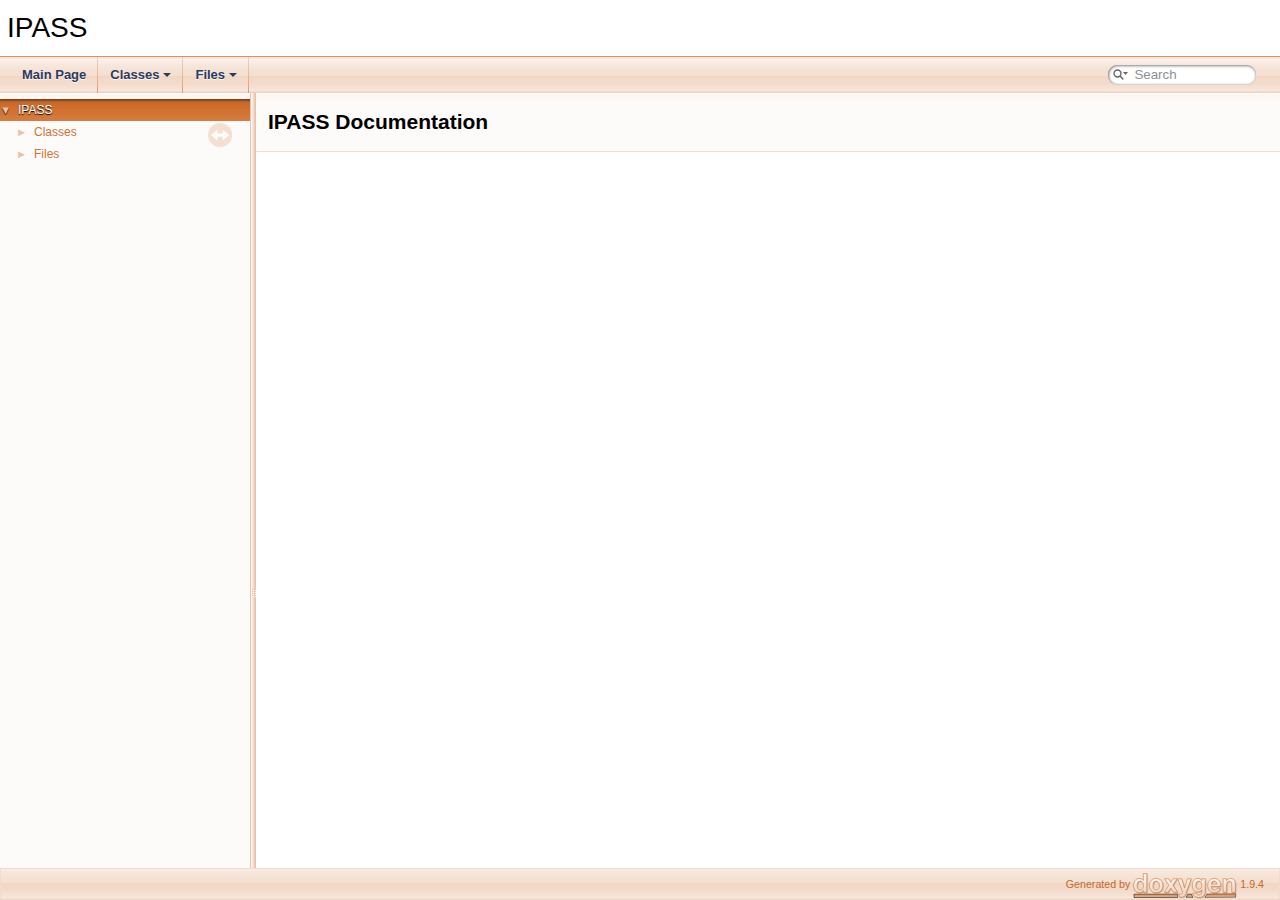
<file: Doxygen/html/index.html>
<!DOCTYPE html PUBLIC "-//W3C//DTD XHTML 1.0 Transitional//EN" "https://www.w3.org/TR/xhtml1/DTD/xhtml1-transitional.dtd">
<html xmlns="http://www.w3.org/1999/xhtml">
<head>
<meta http-equiv="Content-Type" content="text/xhtml;charset=UTF-8"/>
<meta http-equiv="X-UA-Compatible" content="IE=11"/>
<meta name="generator" content="Doxygen 1.9.4"/>
<meta name="viewport" content="width=device-width, initial-scale=1"/>
<title>IPASS: Main Page</title>
<link href="tabs.css" rel="stylesheet" type="text/css"/>
<script type="text/javascript" src="jquery.js"></script>
<script type="text/javascript" src="dynsections.js"></script>
<link href="navtree.css" rel="stylesheet" type="text/css"/>
<script type="text/javascript" src="resize.js"></script>
<script type="text/javascript" src="navtreedata.js"></script>
<script type="text/javascript" src="navtree.js"></script>
<link href="search/search.css" rel="stylesheet" type="text/css"/>
<script type="text/javascript" src="search/searchdata.js"></script>
<script type="text/javascript" src="search/search.js"></script>
<link href="doxygen.css" rel="stylesheet" type="text/css" />
</head>
<body>
<div id="top"><!-- do not remove this div, it is closed by doxygen! -->
<div id="titlearea">
<table cellspacing="0" cellpadding="0">
 <tbody>
 <tr id="projectrow">
  <td id="projectalign">
   <div id="projectname">IPASS
   </div>
  </td>
 </tr>
 </tbody>
</table>
</div>
<!-- end header part -->
<!-- Generated by Doxygen 1.9.4 -->
<script type="text/javascript">
/* @license magnet:?xt=urn:btih:d3d9a9a6595521f9666a5e94cc830dab83b65699&amp;dn=expat.txt MIT */
var searchBox = new SearchBox("searchBox", "search",'Search','.html');
/* @license-end */
</script>
<script type="text/javascript" src="menudata.js"></script>
<script type="text/javascript" src="menu.js"></script>
<script type="text/javascript">
/* @license magnet:?xt=urn:btih:d3d9a9a6595521f9666a5e94cc830dab83b65699&amp;dn=expat.txt MIT */
$(function() {
  initMenu('',true,false,'search.php','Search');
  $(document).ready(function() { init_search(); });
});
/* @license-end */
</script>
<div id="main-nav"></div>
</div><!-- top -->
<div id="side-nav" class="ui-resizable side-nav-resizable">
  <div id="nav-tree">
    <div id="nav-tree-contents">
      <div id="nav-sync" class="sync"></div>
    </div>
  </div>
  <div id="splitbar" style="-moz-user-select:none;" 
       class="ui-resizable-handle">
  </div>
</div>
<script type="text/javascript">
/* @license magnet:?xt=urn:btih:d3d9a9a6595521f9666a5e94cc830dab83b65699&amp;dn=expat.txt MIT */
$(document).ready(function(){initNavTree('index.html',''); initResizable(); });
/* @license-end */
</script>
<div id="doc-content">
<!-- window showing the filter options -->
<div id="MSearchSelectWindow"
     onmouseover="return searchBox.OnSearchSelectShow()"
     onmouseout="return searchBox.OnSearchSelectHide()"
     onkeydown="return searchBox.OnSearchSelectKey(event)">
</div>

<!-- iframe showing the search results (closed by default) -->
<div id="MSearchResultsWindow">
<iframe src="javascript:void(0)" frameborder="0" 
        name="MSearchResults" id="MSearchResults">
</iframe>
</div>

<div class="header">
  <div class="headertitle"><div class="title">IPASS Documentation</div></div>
</div><!--header-->
<div class="contents">
</div><!-- contents -->
</div><!-- doc-content -->
<!-- start footer part -->
<div id="nav-path" class="navpath"><!-- id is needed for treeview function! -->
  <ul>
    <li class="footer">Generated by <a href="https://www.doxygen.org/index.html"><img class="footer" src="doxygen.svg" width="104" height="31" alt="doxygen"/></a> 1.9.4 </li>
  </ul>
</div>
</body>
</html>
</file>
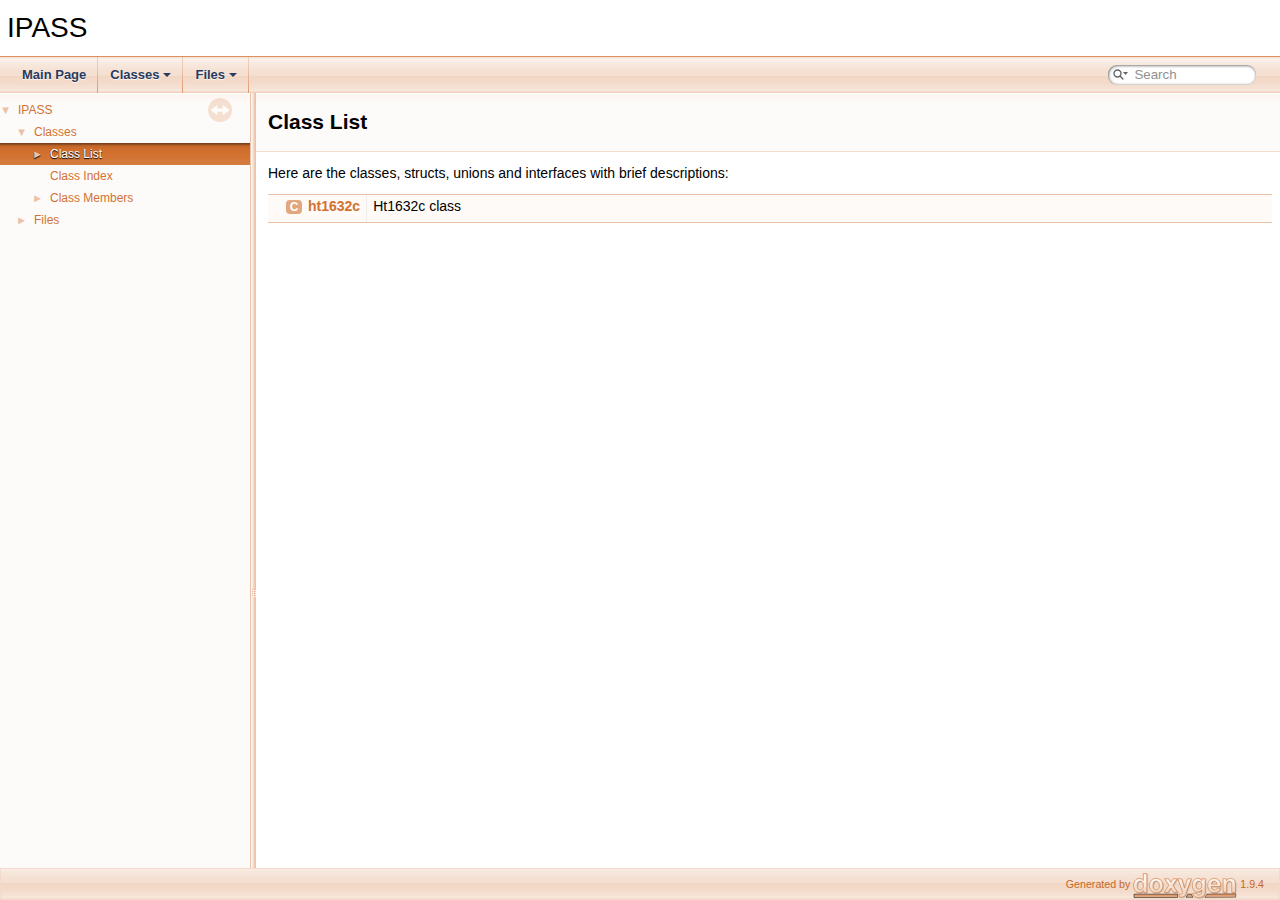
<file: Doxygen/html/annotated.html>
<!DOCTYPE html PUBLIC "-//W3C//DTD XHTML 1.0 Transitional//EN" "https://www.w3.org/TR/xhtml1/DTD/xhtml1-transitional.dtd">
<html xmlns="http://www.w3.org/1999/xhtml">
<head>
<meta http-equiv="Content-Type" content="text/xhtml;charset=UTF-8"/>
<meta http-equiv="X-UA-Compatible" content="IE=11"/>
<meta name="generator" content="Doxygen 1.9.4"/>
<meta name="viewport" content="width=device-width, initial-scale=1"/>
<title>IPASS: Class List</title>
<link href="tabs.css" rel="stylesheet" type="text/css"/>
<script type="text/javascript" src="jquery.js"></script>
<script type="text/javascript" src="dynsections.js"></script>
<link href="navtree.css" rel="stylesheet" type="text/css"/>
<script type="text/javascript" src="resize.js"></script>
<script type="text/javascript" src="navtreedata.js"></script>
<script type="text/javascript" src="navtree.js"></script>
<link href="search/search.css" rel="stylesheet" type="text/css"/>
<script type="text/javascript" src="search/searchdata.js"></script>
<script type="text/javascript" src="search/search.js"></script>
<link href="doxygen.css" rel="stylesheet" type="text/css" />
</head>
<body>
<div id="top"><!-- do not remove this div, it is closed by doxygen! -->
<div id="titlearea">
<table cellspacing="0" cellpadding="0">
 <tbody>
 <tr id="projectrow">
  <td id="projectalign">
   <div id="projectname">IPASS
   </div>
  </td>
 </tr>
 </tbody>
</table>
</div>
<!-- end header part -->
<!-- Generated by Doxygen 1.9.4 -->
<script type="text/javascript">
/* @license magnet:?xt=urn:btih:d3d9a9a6595521f9666a5e94cc830dab83b65699&amp;dn=expat.txt MIT */
var searchBox = new SearchBox("searchBox", "search",'Search','.html');
/* @license-end */
</script>
<script type="text/javascript" src="menudata.js"></script>
<script type="text/javascript" src="menu.js"></script>
<script type="text/javascript">
/* @license magnet:?xt=urn:btih:d3d9a9a6595521f9666a5e94cc830dab83b65699&amp;dn=expat.txt MIT */
$(function() {
  initMenu('',true,false,'search.php','Search');
  $(document).ready(function() { init_search(); });
});
/* @license-end */
</script>
<div id="main-nav"></div>
</div><!-- top -->
<div id="side-nav" class="ui-resizable side-nav-resizable">
  <div id="nav-tree">
    <div id="nav-tree-contents">
      <div id="nav-sync" class="sync"></div>
    </div>
  </div>
  <div id="splitbar" style="-moz-user-select:none;" 
       class="ui-resizable-handle">
  </div>
</div>
<script type="text/javascript">
/* @license magnet:?xt=urn:btih:d3d9a9a6595521f9666a5e94cc830dab83b65699&amp;dn=expat.txt MIT */
$(document).ready(function(){initNavTree('annotated.html',''); initResizable(); });
/* @license-end */
</script>
<div id="doc-content">
<!-- window showing the filter options -->
<div id="MSearchSelectWindow"
     onmouseover="return searchBox.OnSearchSelectShow()"
     onmouseout="return searchBox.OnSearchSelectHide()"
     onkeydown="return searchBox.OnSearchSelectKey(event)">
</div>

<!-- iframe showing the search results (closed by default) -->
<div id="MSearchResultsWindow">
<iframe src="javascript:void(0)" frameborder="0" 
        name="MSearchResults" id="MSearchResults">
</iframe>
</div>

<div class="header">
  <div class="headertitle"><div class="title">Class List</div></div>
</div><!--header-->
<div class="contents">
<div class="textblock">Here are the classes, structs, unions and interfaces with brief descriptions:</div><div class="directory">
<table class="directory">
<tr id="row_0_" class="even"><td class="entry"><span style="width:16px;display:inline-block;">&#160;</span><span class="icona"><span class="icon">C</span></span><a class="el" href="classht1632c.html" target="_self">ht1632c</a></td><td class="desc">Ht1632c class </td></tr>
</table>
</div><!-- directory -->
</div><!-- contents -->
</div><!-- doc-content -->
<!-- start footer part -->
<div id="nav-path" class="navpath"><!-- id is needed for treeview function! -->
  <ul>
    <li class="footer">Generated by <a href="https://www.doxygen.org/index.html"><img class="footer" src="doxygen.svg" width="104" height="31" alt="doxygen"/></a> 1.9.4 </li>
  </ul>
</div>
</body>
</html>
</file>
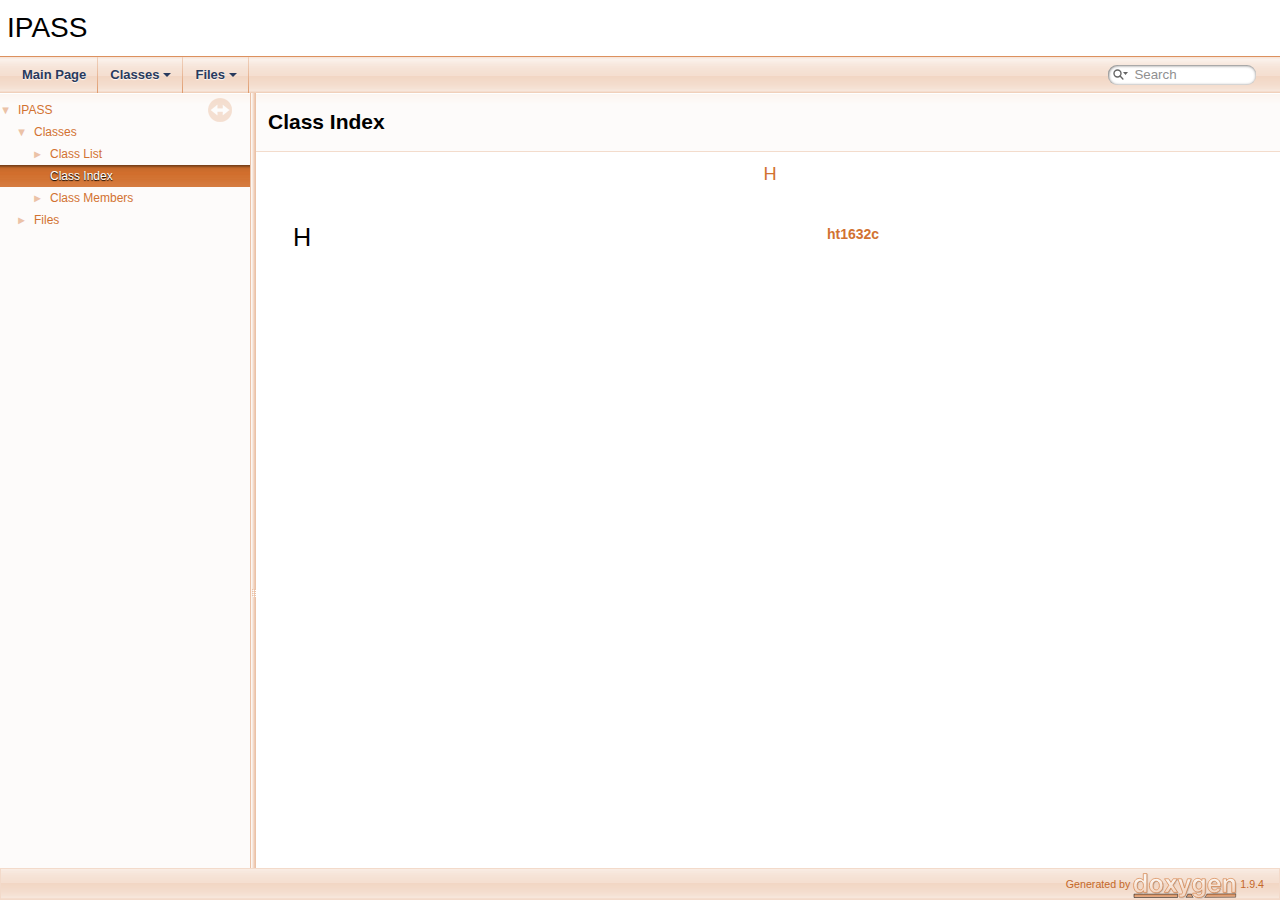
<file: Doxygen/html/classes.html>
<!DOCTYPE html PUBLIC "-//W3C//DTD XHTML 1.0 Transitional//EN" "https://www.w3.org/TR/xhtml1/DTD/xhtml1-transitional.dtd">
<html xmlns="http://www.w3.org/1999/xhtml">
<head>
<meta http-equiv="Content-Type" content="text/xhtml;charset=UTF-8"/>
<meta http-equiv="X-UA-Compatible" content="IE=11"/>
<meta name="generator" content="Doxygen 1.9.4"/>
<meta name="viewport" content="width=device-width, initial-scale=1"/>
<title>IPASS: Class Index</title>
<link href="tabs.css" rel="stylesheet" type="text/css"/>
<script type="text/javascript" src="jquery.js"></script>
<script type="text/javascript" src="dynsections.js"></script>
<link href="navtree.css" rel="stylesheet" type="text/css"/>
<script type="text/javascript" src="resize.js"></script>
<script type="text/javascript" src="navtreedata.js"></script>
<script type="text/javascript" src="navtree.js"></script>
<link href="search/search.css" rel="stylesheet" type="text/css"/>
<script type="text/javascript" src="search/searchdata.js"></script>
<script type="text/javascript" src="search/search.js"></script>
<link href="doxygen.css" rel="stylesheet" type="text/css" />
</head>
<body>
<div id="top"><!-- do not remove this div, it is closed by doxygen! -->
<div id="titlearea">
<table cellspacing="0" cellpadding="0">
 <tbody>
 <tr id="projectrow">
  <td id="projectalign">
   <div id="projectname">IPASS
   </div>
  </td>
 </tr>
 </tbody>
</table>
</div>
<!-- end header part -->
<!-- Generated by Doxygen 1.9.4 -->
<script type="text/javascript">
/* @license magnet:?xt=urn:btih:d3d9a9a6595521f9666a5e94cc830dab83b65699&amp;dn=expat.txt MIT */
var searchBox = new SearchBox("searchBox", "search",'Search','.html');
/* @license-end */
</script>
<script type="text/javascript" src="menudata.js"></script>
<script type="text/javascript" src="menu.js"></script>
<script type="text/javascript">
/* @license magnet:?xt=urn:btih:d3d9a9a6595521f9666a5e94cc830dab83b65699&amp;dn=expat.txt MIT */
$(function() {
  initMenu('',true,false,'search.php','Search');
  $(document).ready(function() { init_search(); });
});
/* @license-end */
</script>
<div id="main-nav"></div>
</div><!-- top -->
<div id="side-nav" class="ui-resizable side-nav-resizable">
  <div id="nav-tree">
    <div id="nav-tree-contents">
      <div id="nav-sync" class="sync"></div>
    </div>
  </div>
  <div id="splitbar" style="-moz-user-select:none;" 
       class="ui-resizable-handle">
  </div>
</div>
<script type="text/javascript">
/* @license magnet:?xt=urn:btih:d3d9a9a6595521f9666a5e94cc830dab83b65699&amp;dn=expat.txt MIT */
$(document).ready(function(){initNavTree('classes.html',''); initResizable(); });
/* @license-end */
</script>
<div id="doc-content">
<!-- window showing the filter options -->
<div id="MSearchSelectWindow"
     onmouseover="return searchBox.OnSearchSelectShow()"
     onmouseout="return searchBox.OnSearchSelectHide()"
     onkeydown="return searchBox.OnSearchSelectKey(event)">
</div>

<!-- iframe showing the search results (closed by default) -->
<div id="MSearchResultsWindow">
<iframe src="javascript:void(0)" frameborder="0" 
        name="MSearchResults" id="MSearchResults">
</iframe>
</div>

<div class="header">
  <div class="headertitle"><div class="title">Class Index</div></div>
</div><!--header-->
<div class="contents">
<div class="qindex"><a class="qindex" href="#letter_H">H</a></div>
<div class="classindex">
<dl class="classindex even">
<dt class="alphachar"><a id="letter_H" name="letter_H">H</a></dt>
<dd><a class="el" href="classht1632c.html">ht1632c</a></dd></dl>
</div>
</div><!-- contents -->
</div><!-- doc-content -->
<!-- start footer part -->
<div id="nav-path" class="navpath"><!-- id is needed for treeview function! -->
  <ul>
    <li class="footer">Generated by <a href="https://www.doxygen.org/index.html"><img class="footer" src="doxygen.svg" width="104" height="31" alt="doxygen"/></a> 1.9.4 </li>
  </ul>
</div>
</body>
</html>
</file>
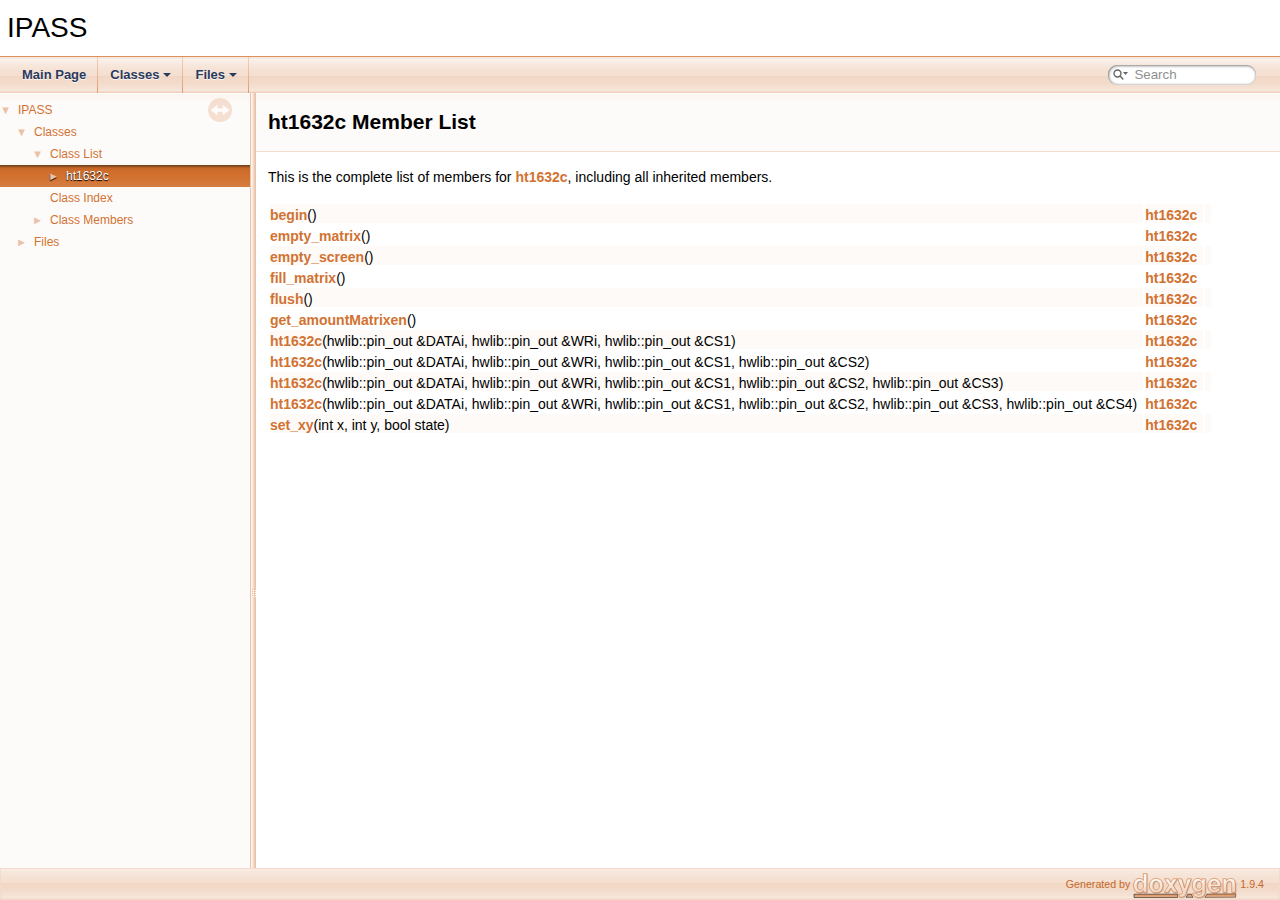
<file: Doxygen/html/classht1632c-members.html>
<!DOCTYPE html PUBLIC "-//W3C//DTD XHTML 1.0 Transitional//EN" "https://www.w3.org/TR/xhtml1/DTD/xhtml1-transitional.dtd">
<html xmlns="http://www.w3.org/1999/xhtml">
<head>
<meta http-equiv="Content-Type" content="text/xhtml;charset=UTF-8"/>
<meta http-equiv="X-UA-Compatible" content="IE=11"/>
<meta name="generator" content="Doxygen 1.9.4"/>
<meta name="viewport" content="width=device-width, initial-scale=1"/>
<title>IPASS: Member List</title>
<link href="tabs.css" rel="stylesheet" type="text/css"/>
<script type="text/javascript" src="jquery.js"></script>
<script type="text/javascript" src="dynsections.js"></script>
<link href="navtree.css" rel="stylesheet" type="text/css"/>
<script type="text/javascript" src="resize.js"></script>
<script type="text/javascript" src="navtreedata.js"></script>
<script type="text/javascript" src="navtree.js"></script>
<link href="search/search.css" rel="stylesheet" type="text/css"/>
<script type="text/javascript" src="search/searchdata.js"></script>
<script type="text/javascript" src="search/search.js"></script>
<link href="doxygen.css" rel="stylesheet" type="text/css" />
</head>
<body>
<div id="top"><!-- do not remove this div, it is closed by doxygen! -->
<div id="titlearea">
<table cellspacing="0" cellpadding="0">
 <tbody>
 <tr id="projectrow">
  <td id="projectalign">
   <div id="projectname">IPASS
   </div>
  </td>
 </tr>
 </tbody>
</table>
</div>
<!-- end header part -->
<!-- Generated by Doxygen 1.9.4 -->
<script type="text/javascript">
/* @license magnet:?xt=urn:btih:d3d9a9a6595521f9666a5e94cc830dab83b65699&amp;dn=expat.txt MIT */
var searchBox = new SearchBox("searchBox", "search",'Search','.html');
/* @license-end */
</script>
<script type="text/javascript" src="menudata.js"></script>
<script type="text/javascript" src="menu.js"></script>
<script type="text/javascript">
/* @license magnet:?xt=urn:btih:d3d9a9a6595521f9666a5e94cc830dab83b65699&amp;dn=expat.txt MIT */
$(function() {
  initMenu('',true,false,'search.php','Search');
  $(document).ready(function() { init_search(); });
});
/* @license-end */
</script>
<div id="main-nav"></div>
</div><!-- top -->
<div id="side-nav" class="ui-resizable side-nav-resizable">
  <div id="nav-tree">
    <div id="nav-tree-contents">
      <div id="nav-sync" class="sync"></div>
    </div>
  </div>
  <div id="splitbar" style="-moz-user-select:none;" 
       class="ui-resizable-handle">
  </div>
</div>
<script type="text/javascript">
/* @license magnet:?xt=urn:btih:d3d9a9a6595521f9666a5e94cc830dab83b65699&amp;dn=expat.txt MIT */
$(document).ready(function(){initNavTree('classht1632c.html',''); initResizable(); });
/* @license-end */
</script>
<div id="doc-content">
<!-- window showing the filter options -->
<div id="MSearchSelectWindow"
     onmouseover="return searchBox.OnSearchSelectShow()"
     onmouseout="return searchBox.OnSearchSelectHide()"
     onkeydown="return searchBox.OnSearchSelectKey(event)">
</div>

<!-- iframe showing the search results (closed by default) -->
<div id="MSearchResultsWindow">
<iframe src="javascript:void(0)" frameborder="0" 
        name="MSearchResults" id="MSearchResults">
</iframe>
</div>

<div class="header">
  <div class="headertitle"><div class="title">ht1632c Member List</div></div>
</div><!--header-->
<div class="contents">

<p>This is the complete list of members for <a class="el" href="classht1632c.html">ht1632c</a>, including all inherited members.</p>
<table class="directory">
  <tr class="even"><td class="entry"><a class="el" href="classht1632c.html#a653361bf0c85ef5103f272b9fda64831">begin</a>()</td><td class="entry"><a class="el" href="classht1632c.html">ht1632c</a></td><td class="entry"></td></tr>
  <tr class="odd"><td class="entry"><a class="el" href="classht1632c.html#a00c08844992d22af0e01b2e9ea60bc63">empty_matrix</a>()</td><td class="entry"><a class="el" href="classht1632c.html">ht1632c</a></td><td class="entry"></td></tr>
  <tr class="even"><td class="entry"><a class="el" href="classht1632c.html#ad69bc1c7a4e9ca97f2613e35acde7c7d">empty_screen</a>()</td><td class="entry"><a class="el" href="classht1632c.html">ht1632c</a></td><td class="entry"></td></tr>
  <tr class="odd"><td class="entry"><a class="el" href="classht1632c.html#a64f0b9bad22e0499c6635f1f3228d3b5">fill_matrix</a>()</td><td class="entry"><a class="el" href="classht1632c.html">ht1632c</a></td><td class="entry"></td></tr>
  <tr class="even"><td class="entry"><a class="el" href="classht1632c.html#a7b1d85fc0ef8176ac713c69a611f8ccd">flush</a>()</td><td class="entry"><a class="el" href="classht1632c.html">ht1632c</a></td><td class="entry"></td></tr>
  <tr class="odd"><td class="entry"><a class="el" href="classht1632c.html#a538e89c52a65022332ed77e7ebcc63cb">get_amountMatrixen</a>()</td><td class="entry"><a class="el" href="classht1632c.html">ht1632c</a></td><td class="entry"></td></tr>
  <tr class="even"><td class="entry"><a class="el" href="classht1632c.html#a496e626a70f6d91450f0f7eca47a0178">ht1632c</a>(hwlib::pin_out &amp;DATAi, hwlib::pin_out &amp;WRi, hwlib::pin_out &amp;CS1)</td><td class="entry"><a class="el" href="classht1632c.html">ht1632c</a></td><td class="entry"></td></tr>
  <tr class="odd"><td class="entry"><a class="el" href="classht1632c.html#a9d59ea046fbbd9961926100992d6201e">ht1632c</a>(hwlib::pin_out &amp;DATAi, hwlib::pin_out &amp;WRi, hwlib::pin_out &amp;CS1, hwlib::pin_out &amp;CS2)</td><td class="entry"><a class="el" href="classht1632c.html">ht1632c</a></td><td class="entry"></td></tr>
  <tr class="even"><td class="entry"><a class="el" href="classht1632c.html#a261ec81de6481b6d819f7dc41244ca41">ht1632c</a>(hwlib::pin_out &amp;DATAi, hwlib::pin_out &amp;WRi, hwlib::pin_out &amp;CS1, hwlib::pin_out &amp;CS2, hwlib::pin_out &amp;CS3)</td><td class="entry"><a class="el" href="classht1632c.html">ht1632c</a></td><td class="entry"></td></tr>
  <tr class="odd"><td class="entry"><a class="el" href="classht1632c.html#a853b0026d8393dc379c9f9764648c7c0">ht1632c</a>(hwlib::pin_out &amp;DATAi, hwlib::pin_out &amp;WRi, hwlib::pin_out &amp;CS1, hwlib::pin_out &amp;CS2, hwlib::pin_out &amp;CS3, hwlib::pin_out &amp;CS4)</td><td class="entry"><a class="el" href="classht1632c.html">ht1632c</a></td><td class="entry"></td></tr>
  <tr class="even"><td class="entry"><a class="el" href="classht1632c.html#a84ed5d977740178039294bff0a8da9d9">set_xy</a>(int x, int y, bool state)</td><td class="entry"><a class="el" href="classht1632c.html">ht1632c</a></td><td class="entry"></td></tr>
</table></div><!-- contents -->
</div><!-- doc-content -->
<!-- start footer part -->
<div id="nav-path" class="navpath"><!-- id is needed for treeview function! -->
  <ul>
    <li class="footer">Generated by <a href="https://www.doxygen.org/index.html"><img class="footer" src="doxygen.svg" width="104" height="31" alt="doxygen"/></a> 1.9.4 </li>
  </ul>
</div>
</body>
</html>
</file>
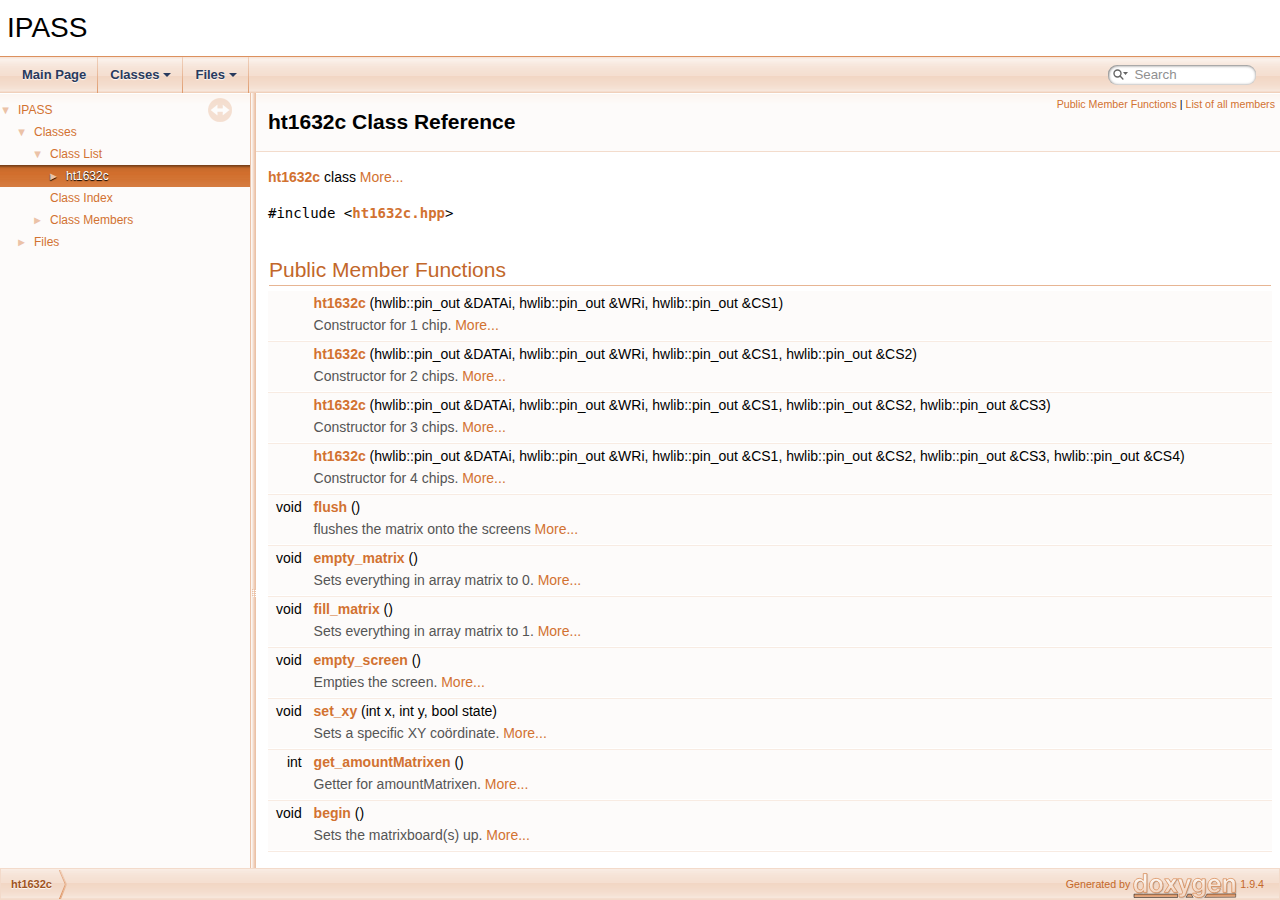
<file: Doxygen/html/classht1632c.html>
<!DOCTYPE html PUBLIC "-//W3C//DTD XHTML 1.0 Transitional//EN" "https://www.w3.org/TR/xhtml1/DTD/xhtml1-transitional.dtd">
<html xmlns="http://www.w3.org/1999/xhtml">
<head>
<meta http-equiv="Content-Type" content="text/xhtml;charset=UTF-8"/>
<meta http-equiv="X-UA-Compatible" content="IE=11"/>
<meta name="generator" content="Doxygen 1.9.4"/>
<meta name="viewport" content="width=device-width, initial-scale=1"/>
<title>IPASS: ht1632c Class Reference</title>
<link href="tabs.css" rel="stylesheet" type="text/css"/>
<script type="text/javascript" src="jquery.js"></script>
<script type="text/javascript" src="dynsections.js"></script>
<link href="navtree.css" rel="stylesheet" type="text/css"/>
<script type="text/javascript" src="resize.js"></script>
<script type="text/javascript" src="navtreedata.js"></script>
<script type="text/javascript" src="navtree.js"></script>
<link href="search/search.css" rel="stylesheet" type="text/css"/>
<script type="text/javascript" src="search/searchdata.js"></script>
<script type="text/javascript" src="search/search.js"></script>
<link href="doxygen.css" rel="stylesheet" type="text/css" />
</head>
<body>
<div id="top"><!-- do not remove this div, it is closed by doxygen! -->
<div id="titlearea">
<table cellspacing="0" cellpadding="0">
 <tbody>
 <tr id="projectrow">
  <td id="projectalign">
   <div id="projectname">IPASS
   </div>
  </td>
 </tr>
 </tbody>
</table>
</div>
<!-- end header part -->
<!-- Generated by Doxygen 1.9.4 -->
<script type="text/javascript">
/* @license magnet:?xt=urn:btih:d3d9a9a6595521f9666a5e94cc830dab83b65699&amp;dn=expat.txt MIT */
var searchBox = new SearchBox("searchBox", "search",'Search','.html');
/* @license-end */
</script>
<script type="text/javascript" src="menudata.js"></script>
<script type="text/javascript" src="menu.js"></script>
<script type="text/javascript">
/* @license magnet:?xt=urn:btih:d3d9a9a6595521f9666a5e94cc830dab83b65699&amp;dn=expat.txt MIT */
$(function() {
  initMenu('',true,false,'search.php','Search');
  $(document).ready(function() { init_search(); });
});
/* @license-end */
</script>
<div id="main-nav"></div>
</div><!-- top -->
<div id="side-nav" class="ui-resizable side-nav-resizable">
  <div id="nav-tree">
    <div id="nav-tree-contents">
      <div id="nav-sync" class="sync"></div>
    </div>
  </div>
  <div id="splitbar" style="-moz-user-select:none;" 
       class="ui-resizable-handle">
  </div>
</div>
<script type="text/javascript">
/* @license magnet:?xt=urn:btih:d3d9a9a6595521f9666a5e94cc830dab83b65699&amp;dn=expat.txt MIT */
$(document).ready(function(){initNavTree('classht1632c.html',''); initResizable(); });
/* @license-end */
</script>
<div id="doc-content">
<!-- window showing the filter options -->
<div id="MSearchSelectWindow"
     onmouseover="return searchBox.OnSearchSelectShow()"
     onmouseout="return searchBox.OnSearchSelectHide()"
     onkeydown="return searchBox.OnSearchSelectKey(event)">
</div>

<!-- iframe showing the search results (closed by default) -->
<div id="MSearchResultsWindow">
<iframe src="javascript:void(0)" frameborder="0" 
        name="MSearchResults" id="MSearchResults">
</iframe>
</div>

<div class="header">
  <div class="summary">
<a href="#pub-methods">Public Member Functions</a> &#124;
<a href="classht1632c-members.html">List of all members</a>  </div>
  <div class="headertitle"><div class="title">ht1632c Class Reference</div></div>
</div><!--header-->
<div class="contents">

<p><a class="el" href="classht1632c.html" title="ht1632c class">ht1632c</a> class  
 <a href="classht1632c.html#details">More...</a></p>

<p><code>#include &lt;<a class="el" href="ht1632c_8hpp_source.html">ht1632c.hpp</a>&gt;</code></p>
<table class="memberdecls">
<tr class="heading"><td colspan="2"><h2 class="groupheader"><a id="pub-methods" name="pub-methods"></a>
Public Member Functions</h2></td></tr>
<tr class="memitem:a496e626a70f6d91450f0f7eca47a0178"><td class="memItemLeft" align="right" valign="top">&#160;</td><td class="memItemRight" valign="bottom"><a class="el" href="classht1632c.html#a496e626a70f6d91450f0f7eca47a0178">ht1632c</a> (hwlib::pin_out &amp;DATAi, hwlib::pin_out &amp;WRi, hwlib::pin_out &amp;CS1)</td></tr>
<tr class="memdesc:a496e626a70f6d91450f0f7eca47a0178"><td class="mdescLeft">&#160;</td><td class="mdescRight">Constructor for 1 chip.  <a href="classht1632c.html#a496e626a70f6d91450f0f7eca47a0178">More...</a><br /></td></tr>
<tr class="separator:a496e626a70f6d91450f0f7eca47a0178"><td class="memSeparator" colspan="2">&#160;</td></tr>
<tr class="memitem:a9d59ea046fbbd9961926100992d6201e"><td class="memItemLeft" align="right" valign="top">&#160;</td><td class="memItemRight" valign="bottom"><a class="el" href="classht1632c.html#a9d59ea046fbbd9961926100992d6201e">ht1632c</a> (hwlib::pin_out &amp;DATAi, hwlib::pin_out &amp;WRi, hwlib::pin_out &amp;CS1, hwlib::pin_out &amp;CS2)</td></tr>
<tr class="memdesc:a9d59ea046fbbd9961926100992d6201e"><td class="mdescLeft">&#160;</td><td class="mdescRight">Constructor for 2 chips.  <a href="classht1632c.html#a9d59ea046fbbd9961926100992d6201e">More...</a><br /></td></tr>
<tr class="separator:a9d59ea046fbbd9961926100992d6201e"><td class="memSeparator" colspan="2">&#160;</td></tr>
<tr class="memitem:a261ec81de6481b6d819f7dc41244ca41"><td class="memItemLeft" align="right" valign="top">&#160;</td><td class="memItemRight" valign="bottom"><a class="el" href="classht1632c.html#a261ec81de6481b6d819f7dc41244ca41">ht1632c</a> (hwlib::pin_out &amp;DATAi, hwlib::pin_out &amp;WRi, hwlib::pin_out &amp;CS1, hwlib::pin_out &amp;CS2, hwlib::pin_out &amp;CS3)</td></tr>
<tr class="memdesc:a261ec81de6481b6d819f7dc41244ca41"><td class="mdescLeft">&#160;</td><td class="mdescRight">Constructor for 3 chips.  <a href="classht1632c.html#a261ec81de6481b6d819f7dc41244ca41">More...</a><br /></td></tr>
<tr class="separator:a261ec81de6481b6d819f7dc41244ca41"><td class="memSeparator" colspan="2">&#160;</td></tr>
<tr class="memitem:a853b0026d8393dc379c9f9764648c7c0"><td class="memItemLeft" align="right" valign="top">&#160;</td><td class="memItemRight" valign="bottom"><a class="el" href="classht1632c.html#a853b0026d8393dc379c9f9764648c7c0">ht1632c</a> (hwlib::pin_out &amp;DATAi, hwlib::pin_out &amp;WRi, hwlib::pin_out &amp;CS1, hwlib::pin_out &amp;CS2, hwlib::pin_out &amp;CS3, hwlib::pin_out &amp;CS4)</td></tr>
<tr class="memdesc:a853b0026d8393dc379c9f9764648c7c0"><td class="mdescLeft">&#160;</td><td class="mdescRight">Constructor for 4 chips.  <a href="classht1632c.html#a853b0026d8393dc379c9f9764648c7c0">More...</a><br /></td></tr>
<tr class="separator:a853b0026d8393dc379c9f9764648c7c0"><td class="memSeparator" colspan="2">&#160;</td></tr>
<tr class="memitem:a7b1d85fc0ef8176ac713c69a611f8ccd"><td class="memItemLeft" align="right" valign="top">void&#160;</td><td class="memItemRight" valign="bottom"><a class="el" href="classht1632c.html#a7b1d85fc0ef8176ac713c69a611f8ccd">flush</a> ()</td></tr>
<tr class="memdesc:a7b1d85fc0ef8176ac713c69a611f8ccd"><td class="mdescLeft">&#160;</td><td class="mdescRight">flushes the matrix onto the screens  <a href="classht1632c.html#a7b1d85fc0ef8176ac713c69a611f8ccd">More...</a><br /></td></tr>
<tr class="separator:a7b1d85fc0ef8176ac713c69a611f8ccd"><td class="memSeparator" colspan="2">&#160;</td></tr>
<tr class="memitem:a00c08844992d22af0e01b2e9ea60bc63"><td class="memItemLeft" align="right" valign="top">void&#160;</td><td class="memItemRight" valign="bottom"><a class="el" href="classht1632c.html#a00c08844992d22af0e01b2e9ea60bc63">empty_matrix</a> ()</td></tr>
<tr class="memdesc:a00c08844992d22af0e01b2e9ea60bc63"><td class="mdescLeft">&#160;</td><td class="mdescRight">Sets everything in array matrix to 0.  <a href="classht1632c.html#a00c08844992d22af0e01b2e9ea60bc63">More...</a><br /></td></tr>
<tr class="separator:a00c08844992d22af0e01b2e9ea60bc63"><td class="memSeparator" colspan="2">&#160;</td></tr>
<tr class="memitem:a64f0b9bad22e0499c6635f1f3228d3b5"><td class="memItemLeft" align="right" valign="top">void&#160;</td><td class="memItemRight" valign="bottom"><a class="el" href="classht1632c.html#a64f0b9bad22e0499c6635f1f3228d3b5">fill_matrix</a> ()</td></tr>
<tr class="memdesc:a64f0b9bad22e0499c6635f1f3228d3b5"><td class="mdescLeft">&#160;</td><td class="mdescRight">Sets everything in array matrix to 1.  <a href="classht1632c.html#a64f0b9bad22e0499c6635f1f3228d3b5">More...</a><br /></td></tr>
<tr class="separator:a64f0b9bad22e0499c6635f1f3228d3b5"><td class="memSeparator" colspan="2">&#160;</td></tr>
<tr class="memitem:ad69bc1c7a4e9ca97f2613e35acde7c7d"><td class="memItemLeft" align="right" valign="top">void&#160;</td><td class="memItemRight" valign="bottom"><a class="el" href="classht1632c.html#ad69bc1c7a4e9ca97f2613e35acde7c7d">empty_screen</a> ()</td></tr>
<tr class="memdesc:ad69bc1c7a4e9ca97f2613e35acde7c7d"><td class="mdescLeft">&#160;</td><td class="mdescRight">Empties the screen.  <a href="classht1632c.html#ad69bc1c7a4e9ca97f2613e35acde7c7d">More...</a><br /></td></tr>
<tr class="separator:ad69bc1c7a4e9ca97f2613e35acde7c7d"><td class="memSeparator" colspan="2">&#160;</td></tr>
<tr class="memitem:a84ed5d977740178039294bff0a8da9d9"><td class="memItemLeft" align="right" valign="top">void&#160;</td><td class="memItemRight" valign="bottom"><a class="el" href="classht1632c.html#a84ed5d977740178039294bff0a8da9d9">set_xy</a> (int x, int y, bool state)</td></tr>
<tr class="memdesc:a84ed5d977740178039294bff0a8da9d9"><td class="mdescLeft">&#160;</td><td class="mdescRight">Sets a specific XY coördinate.  <a href="classht1632c.html#a84ed5d977740178039294bff0a8da9d9">More...</a><br /></td></tr>
<tr class="separator:a84ed5d977740178039294bff0a8da9d9"><td class="memSeparator" colspan="2">&#160;</td></tr>
<tr class="memitem:a538e89c52a65022332ed77e7ebcc63cb"><td class="memItemLeft" align="right" valign="top">int&#160;</td><td class="memItemRight" valign="bottom"><a class="el" href="classht1632c.html#a538e89c52a65022332ed77e7ebcc63cb">get_amountMatrixen</a> ()</td></tr>
<tr class="memdesc:a538e89c52a65022332ed77e7ebcc63cb"><td class="mdescLeft">&#160;</td><td class="mdescRight">Getter for amountMatrixen.  <a href="classht1632c.html#a538e89c52a65022332ed77e7ebcc63cb">More...</a><br /></td></tr>
<tr class="separator:a538e89c52a65022332ed77e7ebcc63cb"><td class="memSeparator" colspan="2">&#160;</td></tr>
<tr class="memitem:a653361bf0c85ef5103f272b9fda64831"><td class="memItemLeft" align="right" valign="top">void&#160;</td><td class="memItemRight" valign="bottom"><a class="el" href="classht1632c.html#a653361bf0c85ef5103f272b9fda64831">begin</a> ()</td></tr>
<tr class="memdesc:a653361bf0c85ef5103f272b9fda64831"><td class="mdescLeft">&#160;</td><td class="mdescRight">Sets the matrixboard(s) up.  <a href="classht1632c.html#a653361bf0c85ef5103f272b9fda64831">More...</a><br /></td></tr>
<tr class="separator:a653361bf0c85ef5103f272b9fda64831"><td class="memSeparator" colspan="2">&#160;</td></tr>
</table>
<a name="details" id="details"></a><h2 class="groupheader">Detailed Description</h2>
<div class="textblock"><p ><a class="el" href="classht1632c.html" title="ht1632c class">ht1632c</a> class </p>
<p >This is a class that allows you to write information to a <a class="el" href="classht1632c.html" title="ht1632c class">ht1632c</a>. The information for each light is stored in a 32x32 array. Because the size of the array it has a max capacity for 4 chips to be send to.</p>
<p >XY cordinates start at 0,0</p>
<p >The class allows for the changing of individual lights or multiple at the same time </p>
</div><h2 class="groupheader">Constructor &amp; Destructor Documentation</h2>
<a id="a496e626a70f6d91450f0f7eca47a0178" name="a496e626a70f6d91450f0f7eca47a0178"></a>
<h2 class="memtitle"><span class="permalink"><a href="#a496e626a70f6d91450f0f7eca47a0178">&#9670;&nbsp;</a></span>ht1632c() <span class="overload">[1/4]</span></h2>

<div class="memitem">
<div class="memproto">
      <table class="memname">
        <tr>
          <td class="memname">ht1632c::ht1632c </td>
          <td>(</td>
          <td class="paramtype">hwlib::pin_out &amp;&#160;</td>
          <td class="paramname"><em>DATAi</em>, </td>
        </tr>
        <tr>
          <td class="paramkey"></td>
          <td></td>
          <td class="paramtype">hwlib::pin_out &amp;&#160;</td>
          <td class="paramname"><em>WRi</em>, </td>
        </tr>
        <tr>
          <td class="paramkey"></td>
          <td></td>
          <td class="paramtype">hwlib::pin_out &amp;&#160;</td>
          <td class="paramname"><em>CS1</em>&#160;</td>
        </tr>
        <tr>
          <td></td>
          <td>)</td>
          <td></td><td></td>
        </tr>
      </table>
</div><div class="memdoc">

<p>Constructor for 1 chip. </p>
<p >Constructor initializes the DATA, WR and CS pins and throws them high. Also sets the amountMatrixen on 1 and fills the matrix with zero's. </p>

</div>
</div>
<a id="a9d59ea046fbbd9961926100992d6201e" name="a9d59ea046fbbd9961926100992d6201e"></a>
<h2 class="memtitle"><span class="permalink"><a href="#a9d59ea046fbbd9961926100992d6201e">&#9670;&nbsp;</a></span>ht1632c() <span class="overload">[2/4]</span></h2>

<div class="memitem">
<div class="memproto">
      <table class="memname">
        <tr>
          <td class="memname">ht1632c::ht1632c </td>
          <td>(</td>
          <td class="paramtype">hwlib::pin_out &amp;&#160;</td>
          <td class="paramname"><em>DATAi</em>, </td>
        </tr>
        <tr>
          <td class="paramkey"></td>
          <td></td>
          <td class="paramtype">hwlib::pin_out &amp;&#160;</td>
          <td class="paramname"><em>WRi</em>, </td>
        </tr>
        <tr>
          <td class="paramkey"></td>
          <td></td>
          <td class="paramtype">hwlib::pin_out &amp;&#160;</td>
          <td class="paramname"><em>CS1</em>, </td>
        </tr>
        <tr>
          <td class="paramkey"></td>
          <td></td>
          <td class="paramtype">hwlib::pin_out &amp;&#160;</td>
          <td class="paramname"><em>CS2</em>&#160;</td>
        </tr>
        <tr>
          <td></td>
          <td>)</td>
          <td></td><td></td>
        </tr>
      </table>
</div><div class="memdoc">

<p>Constructor for 2 chips. </p>
<p >Constructor initializes the DATA, WR and CS pins and throws them high. Also sets the amountMatrixen on 2 and fills the matrix with zero's. </p>

</div>
</div>
<a id="a261ec81de6481b6d819f7dc41244ca41" name="a261ec81de6481b6d819f7dc41244ca41"></a>
<h2 class="memtitle"><span class="permalink"><a href="#a261ec81de6481b6d819f7dc41244ca41">&#9670;&nbsp;</a></span>ht1632c() <span class="overload">[3/4]</span></h2>

<div class="memitem">
<div class="memproto">
      <table class="memname">
        <tr>
          <td class="memname">ht1632c::ht1632c </td>
          <td>(</td>
          <td class="paramtype">hwlib::pin_out &amp;&#160;</td>
          <td class="paramname"><em>DATAi</em>, </td>
        </tr>
        <tr>
          <td class="paramkey"></td>
          <td></td>
          <td class="paramtype">hwlib::pin_out &amp;&#160;</td>
          <td class="paramname"><em>WRi</em>, </td>
        </tr>
        <tr>
          <td class="paramkey"></td>
          <td></td>
          <td class="paramtype">hwlib::pin_out &amp;&#160;</td>
          <td class="paramname"><em>CS1</em>, </td>
        </tr>
        <tr>
          <td class="paramkey"></td>
          <td></td>
          <td class="paramtype">hwlib::pin_out &amp;&#160;</td>
          <td class="paramname"><em>CS2</em>, </td>
        </tr>
        <tr>
          <td class="paramkey"></td>
          <td></td>
          <td class="paramtype">hwlib::pin_out &amp;&#160;</td>
          <td class="paramname"><em>CS3</em>&#160;</td>
        </tr>
        <tr>
          <td></td>
          <td>)</td>
          <td></td><td></td>
        </tr>
      </table>
</div><div class="memdoc">

<p>Constructor for 3 chips. </p>
<p >Constructor initializes the DATA, WR and CS pins and throws them high. Also sets the amountMatrixen on 3 and fills the matrix with zero's. </p>

</div>
</div>
<a id="a853b0026d8393dc379c9f9764648c7c0" name="a853b0026d8393dc379c9f9764648c7c0"></a>
<h2 class="memtitle"><span class="permalink"><a href="#a853b0026d8393dc379c9f9764648c7c0">&#9670;&nbsp;</a></span>ht1632c() <span class="overload">[4/4]</span></h2>

<div class="memitem">
<div class="memproto">
      <table class="memname">
        <tr>
          <td class="memname">ht1632c::ht1632c </td>
          <td>(</td>
          <td class="paramtype">hwlib::pin_out &amp;&#160;</td>
          <td class="paramname"><em>DATAi</em>, </td>
        </tr>
        <tr>
          <td class="paramkey"></td>
          <td></td>
          <td class="paramtype">hwlib::pin_out &amp;&#160;</td>
          <td class="paramname"><em>WRi</em>, </td>
        </tr>
        <tr>
          <td class="paramkey"></td>
          <td></td>
          <td class="paramtype">hwlib::pin_out &amp;&#160;</td>
          <td class="paramname"><em>CS1</em>, </td>
        </tr>
        <tr>
          <td class="paramkey"></td>
          <td></td>
          <td class="paramtype">hwlib::pin_out &amp;&#160;</td>
          <td class="paramname"><em>CS2</em>, </td>
        </tr>
        <tr>
          <td class="paramkey"></td>
          <td></td>
          <td class="paramtype">hwlib::pin_out &amp;&#160;</td>
          <td class="paramname"><em>CS3</em>, </td>
        </tr>
        <tr>
          <td class="paramkey"></td>
          <td></td>
          <td class="paramtype">hwlib::pin_out &amp;&#160;</td>
          <td class="paramname"><em>CS4</em>&#160;</td>
        </tr>
        <tr>
          <td></td>
          <td>)</td>
          <td></td><td></td>
        </tr>
      </table>
</div><div class="memdoc">

<p>Constructor for 4 chips. </p>
<p >Constructor initializes the DATA, WR and CS pins and throws them high. Also sets the amountMatrixen on 4 and fills the matrix with zero's. </p>

</div>
</div>
<h2 class="groupheader">Member Function Documentation</h2>
<a id="a653361bf0c85ef5103f272b9fda64831" name="a653361bf0c85ef5103f272b9fda64831"></a>
<h2 class="memtitle"><span class="permalink"><a href="#a653361bf0c85ef5103f272b9fda64831">&#9670;&nbsp;</a></span>begin()</h2>

<div class="memitem">
<div class="memproto">
      <table class="memname">
        <tr>
          <td class="memname">void ht1632c::begin </td>
          <td>(</td>
          <td class="paramname"></td><td>)</td>
          <td></td>
        </tr>
      </table>
</div><div class="memdoc">

<p>Sets the matrixboard(s) up. </p>
<p >Sets up the matrixboard(s) voor use as a LED 8 X 32 matrix. DO NOTE: this needs to run for the matrix to show anything </p>

</div>
</div>
<a id="a00c08844992d22af0e01b2e9ea60bc63" name="a00c08844992d22af0e01b2e9ea60bc63"></a>
<h2 class="memtitle"><span class="permalink"><a href="#a00c08844992d22af0e01b2e9ea60bc63">&#9670;&nbsp;</a></span>empty_matrix()</h2>

<div class="memitem">
<div class="memproto">
      <table class="memname">
        <tr>
          <td class="memname">void ht1632c::empty_matrix </td>
          <td>(</td>
          <td class="paramname"></td><td>)</td>
          <td></td>
        </tr>
      </table>
</div><div class="memdoc">

<p>Sets everything in array matrix to 0. </p>
<p >sets every value in the array matrix to 0. </p>

</div>
</div>
<a id="ad69bc1c7a4e9ca97f2613e35acde7c7d" name="ad69bc1c7a4e9ca97f2613e35acde7c7d"></a>
<h2 class="memtitle"><span class="permalink"><a href="#ad69bc1c7a4e9ca97f2613e35acde7c7d">&#9670;&nbsp;</a></span>empty_screen()</h2>

<div class="memitem">
<div class="memproto">
      <table class="memname">
        <tr>
          <td class="memname">void ht1632c::empty_screen </td>
          <td>(</td>
          <td class="paramname"></td><td>)</td>
          <td></td>
        </tr>
      </table>
</div><div class="memdoc">

<p>Empties the screen. </p>
<p >Clears the screen of any lit up lights. DO NOTE: This does not clear the matrix so with the next flush the old values will be projected. </p>

</div>
</div>
<a id="a64f0b9bad22e0499c6635f1f3228d3b5" name="a64f0b9bad22e0499c6635f1f3228d3b5"></a>
<h2 class="memtitle"><span class="permalink"><a href="#a64f0b9bad22e0499c6635f1f3228d3b5">&#9670;&nbsp;</a></span>fill_matrix()</h2>

<div class="memitem">
<div class="memproto">
      <table class="memname">
        <tr>
          <td class="memname">void ht1632c::fill_matrix </td>
          <td>(</td>
          <td class="paramname"></td><td>)</td>
          <td></td>
        </tr>
      </table>
</div><div class="memdoc">

<p>Sets everything in array matrix to 1. </p>
<p >sets every value in the array matrix to 1. </p>

</div>
</div>
<a id="a7b1d85fc0ef8176ac713c69a611f8ccd" name="a7b1d85fc0ef8176ac713c69a611f8ccd"></a>
<h2 class="memtitle"><span class="permalink"><a href="#a7b1d85fc0ef8176ac713c69a611f8ccd">&#9670;&nbsp;</a></span>flush()</h2>

<div class="memitem">
<div class="memproto">
      <table class="memname">
        <tr>
          <td class="memname">void ht1632c::flush </td>
          <td>(</td>
          <td class="paramname"></td><td>)</td>
          <td></td>
        </tr>
      </table>
</div><div class="memdoc">

<p>flushes the matrix onto the screens </p>
<p >completely reflushes the screens with new information from the matrix array. </p>

</div>
</div>
<a id="a538e89c52a65022332ed77e7ebcc63cb" name="a538e89c52a65022332ed77e7ebcc63cb"></a>
<h2 class="memtitle"><span class="permalink"><a href="#a538e89c52a65022332ed77e7ebcc63cb">&#9670;&nbsp;</a></span>get_amountMatrixen()</h2>

<div class="memitem">
<div class="memproto">
      <table class="memname">
        <tr>
          <td class="memname">int ht1632c::get_amountMatrixen </td>
          <td>(</td>
          <td class="paramname"></td><td>)</td>
          <td></td>
        </tr>
      </table>
</div><div class="memdoc">

<p>Getter for amountMatrixen. </p>
<p >Gives the value that is stored in de variable amountMatrixen </p>

</div>
</div>
<a id="a84ed5d977740178039294bff0a8da9d9" name="a84ed5d977740178039294bff0a8da9d9"></a>
<h2 class="memtitle"><span class="permalink"><a href="#a84ed5d977740178039294bff0a8da9d9">&#9670;&nbsp;</a></span>set_xy()</h2>

<div class="memitem">
<div class="memproto">
      <table class="memname">
        <tr>
          <td class="memname">void ht1632c::set_xy </td>
          <td>(</td>
          <td class="paramtype">int&#160;</td>
          <td class="paramname"><em>x</em>, </td>
        </tr>
        <tr>
          <td class="paramkey"></td>
          <td></td>
          <td class="paramtype">int&#160;</td>
          <td class="paramname"><em>y</em>, </td>
        </tr>
        <tr>
          <td class="paramkey"></td>
          <td></td>
          <td class="paramtype">bool&#160;</td>
          <td class="paramname"><em>state</em>&#160;</td>
        </tr>
        <tr>
          <td></td>
          <td>)</td>
          <td></td><td></td>
        </tr>
      </table>
</div><div class="memdoc">

<p>Sets a specific XY coördinate. </p>
<p >Sets the status based on input state in of an specific XY coordinate in the matrix array. DO NOTE: lowest XY is 0,0. </p>

</div>
</div>
<hr/>The documentation for this class was generated from the following files:<ul>
<li><a class="el" href="ht1632c_8hpp_source.html">ht1632c.hpp</a></li>
<li>ht1632c.cpp</li>
</ul>
</div><!-- contents -->
</div><!-- doc-content -->
<!-- start footer part -->
<div id="nav-path" class="navpath"><!-- id is needed for treeview function! -->
  <ul>
    <li class="navelem"><a class="el" href="classht1632c.html">ht1632c</a></li>
    <li class="footer">Generated by <a href="https://www.doxygen.org/index.html"><img class="footer" src="doxygen.svg" width="104" height="31" alt="doxygen"/></a> 1.9.4 </li>
  </ul>
</div>
</body>
</html>
</file>
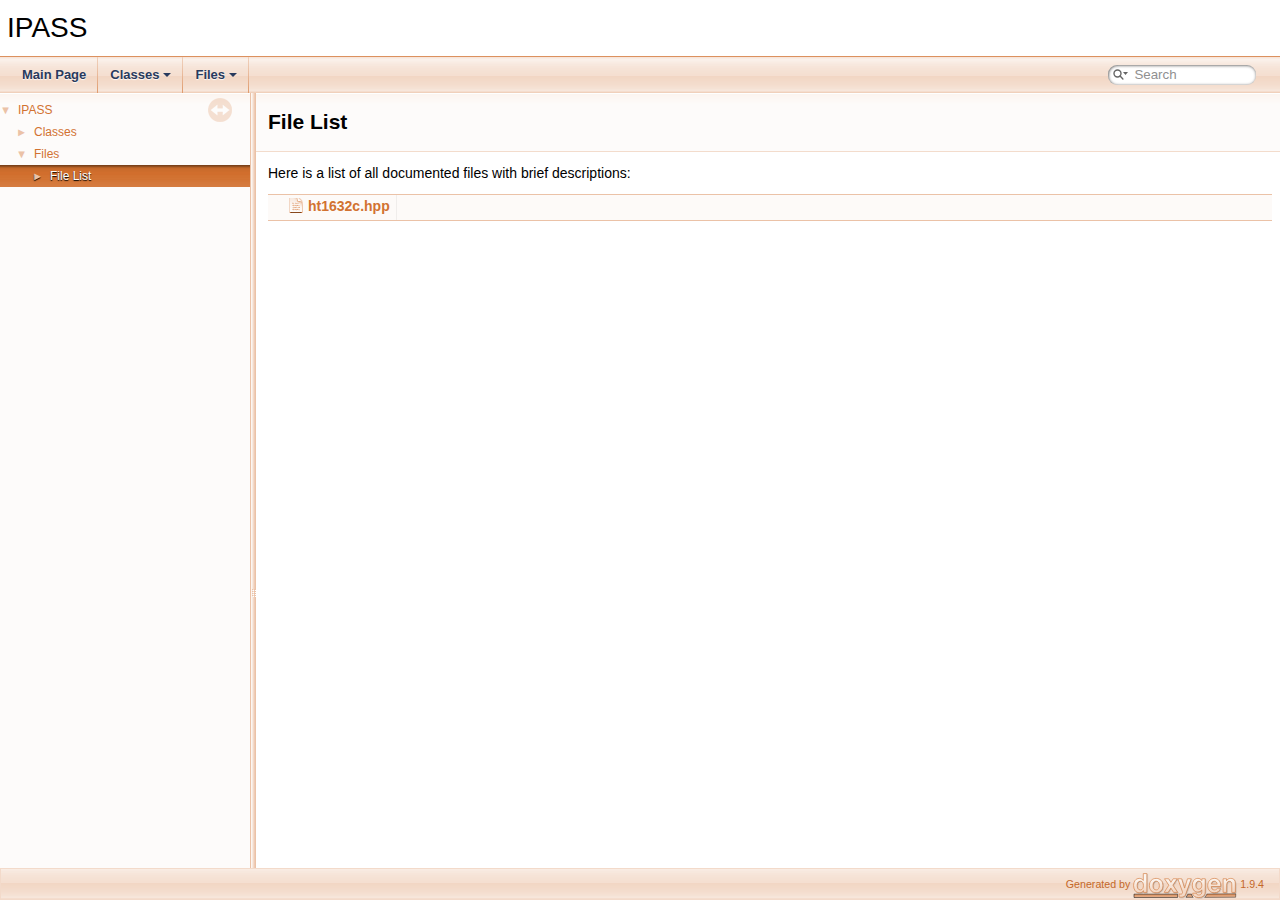
<file: Doxygen/html/files.html>
<!DOCTYPE html PUBLIC "-//W3C//DTD XHTML 1.0 Transitional//EN" "https://www.w3.org/TR/xhtml1/DTD/xhtml1-transitional.dtd">
<html xmlns="http://www.w3.org/1999/xhtml">
<head>
<meta http-equiv="Content-Type" content="text/xhtml;charset=UTF-8"/>
<meta http-equiv="X-UA-Compatible" content="IE=11"/>
<meta name="generator" content="Doxygen 1.9.4"/>
<meta name="viewport" content="width=device-width, initial-scale=1"/>
<title>IPASS: File List</title>
<link href="tabs.css" rel="stylesheet" type="text/css"/>
<script type="text/javascript" src="jquery.js"></script>
<script type="text/javascript" src="dynsections.js"></script>
<link href="navtree.css" rel="stylesheet" type="text/css"/>
<script type="text/javascript" src="resize.js"></script>
<script type="text/javascript" src="navtreedata.js"></script>
<script type="text/javascript" src="navtree.js"></script>
<link href="search/search.css" rel="stylesheet" type="text/css"/>
<script type="text/javascript" src="search/searchdata.js"></script>
<script type="text/javascript" src="search/search.js"></script>
<link href="doxygen.css" rel="stylesheet" type="text/css" />
</head>
<body>
<div id="top"><!-- do not remove this div, it is closed by doxygen! -->
<div id="titlearea">
<table cellspacing="0" cellpadding="0">
 <tbody>
 <tr id="projectrow">
  <td id="projectalign">
   <div id="projectname">IPASS
   </div>
  </td>
 </tr>
 </tbody>
</table>
</div>
<!-- end header part -->
<!-- Generated by Doxygen 1.9.4 -->
<script type="text/javascript">
/* @license magnet:?xt=urn:btih:d3d9a9a6595521f9666a5e94cc830dab83b65699&amp;dn=expat.txt MIT */
var searchBox = new SearchBox("searchBox", "search",'Search','.html');
/* @license-end */
</script>
<script type="text/javascript" src="menudata.js"></script>
<script type="text/javascript" src="menu.js"></script>
<script type="text/javascript">
/* @license magnet:?xt=urn:btih:d3d9a9a6595521f9666a5e94cc830dab83b65699&amp;dn=expat.txt MIT */
$(function() {
  initMenu('',true,false,'search.php','Search');
  $(document).ready(function() { init_search(); });
});
/* @license-end */
</script>
<div id="main-nav"></div>
</div><!-- top -->
<div id="side-nav" class="ui-resizable side-nav-resizable">
  <div id="nav-tree">
    <div id="nav-tree-contents">
      <div id="nav-sync" class="sync"></div>
    </div>
  </div>
  <div id="splitbar" style="-moz-user-select:none;" 
       class="ui-resizable-handle">
  </div>
</div>
<script type="text/javascript">
/* @license magnet:?xt=urn:btih:d3d9a9a6595521f9666a5e94cc830dab83b65699&amp;dn=expat.txt MIT */
$(document).ready(function(){initNavTree('files.html',''); initResizable(); });
/* @license-end */
</script>
<div id="doc-content">
<!-- window showing the filter options -->
<div id="MSearchSelectWindow"
     onmouseover="return searchBox.OnSearchSelectShow()"
     onmouseout="return searchBox.OnSearchSelectHide()"
     onkeydown="return searchBox.OnSearchSelectKey(event)">
</div>

<!-- iframe showing the search results (closed by default) -->
<div id="MSearchResultsWindow">
<iframe src="javascript:void(0)" frameborder="0" 
        name="MSearchResults" id="MSearchResults">
</iframe>
</div>

<div class="header">
  <div class="headertitle"><div class="title">File List</div></div>
</div><!--header-->
<div class="contents">
<div class="textblock">Here is a list of all documented files with brief descriptions:</div><div class="directory">
<table class="directory">
<tr id="row_0_" class="even"><td class="entry"><span style="width:16px;display:inline-block;">&#160;</span><a href="ht1632c_8hpp_source.html"><span class="icondoc"></span></a><a class="el" href="ht1632c_8hpp.html" target="_self">ht1632c.hpp</a></td><td class="desc"></td></tr>
</table>
</div><!-- directory -->
</div><!-- contents -->
</div><!-- doc-content -->
<!-- start footer part -->
<div id="nav-path" class="navpath"><!-- id is needed for treeview function! -->
  <ul>
    <li class="footer">Generated by <a href="https://www.doxygen.org/index.html"><img class="footer" src="doxygen.svg" width="104" height="31" alt="doxygen"/></a> 1.9.4 </li>
  </ul>
</div>
</body>
</html>
</file>
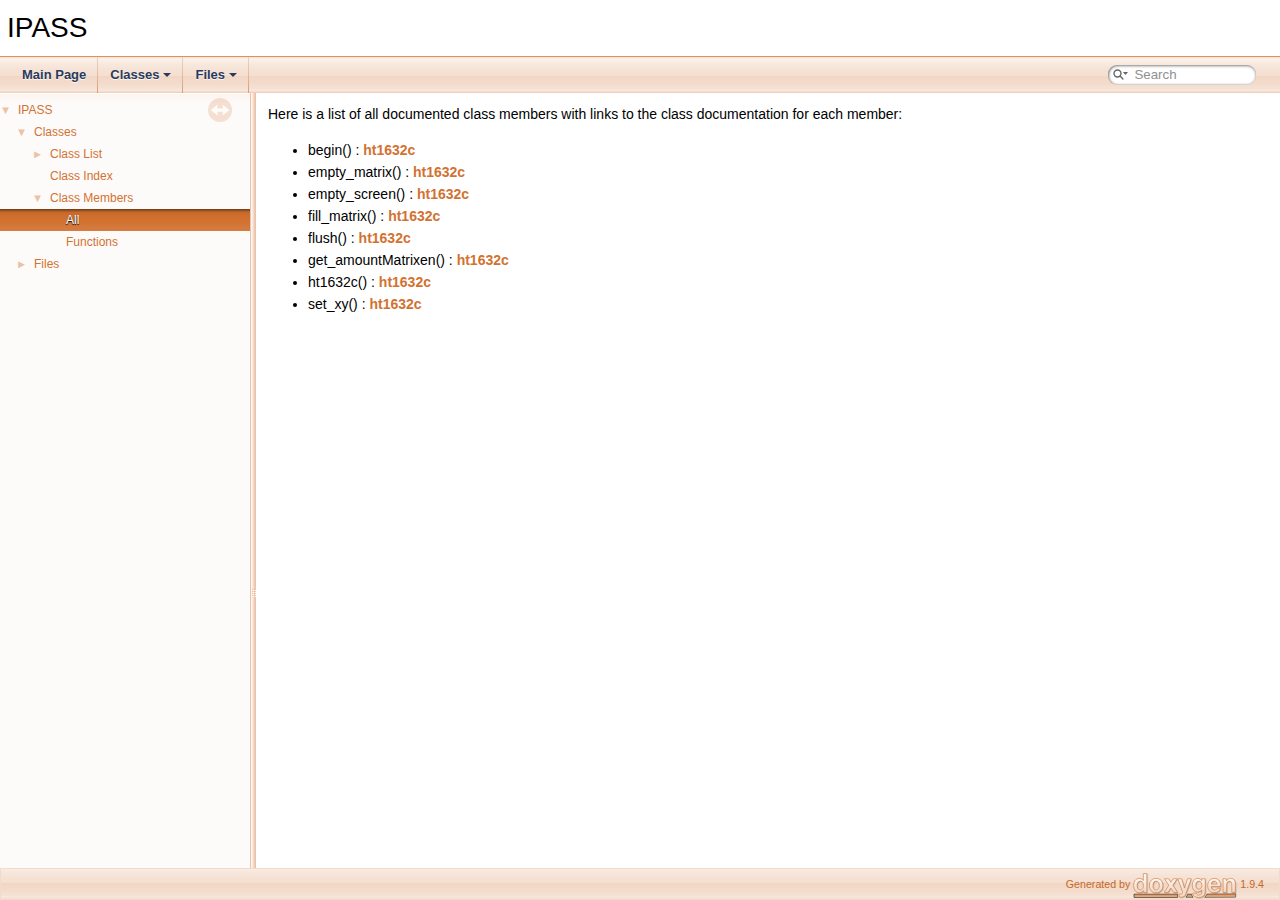
<file: Doxygen/html/functions.html>
<!DOCTYPE html PUBLIC "-//W3C//DTD XHTML 1.0 Transitional//EN" "https://www.w3.org/TR/xhtml1/DTD/xhtml1-transitional.dtd">
<html xmlns="http://www.w3.org/1999/xhtml">
<head>
<meta http-equiv="Content-Type" content="text/xhtml;charset=UTF-8"/>
<meta http-equiv="X-UA-Compatible" content="IE=11"/>
<meta name="generator" content="Doxygen 1.9.4"/>
<meta name="viewport" content="width=device-width, initial-scale=1"/>
<title>IPASS: Class Members</title>
<link href="tabs.css" rel="stylesheet" type="text/css"/>
<script type="text/javascript" src="jquery.js"></script>
<script type="text/javascript" src="dynsections.js"></script>
<link href="navtree.css" rel="stylesheet" type="text/css"/>
<script type="text/javascript" src="resize.js"></script>
<script type="text/javascript" src="navtreedata.js"></script>
<script type="text/javascript" src="navtree.js"></script>
<link href="search/search.css" rel="stylesheet" type="text/css"/>
<script type="text/javascript" src="search/searchdata.js"></script>
<script type="text/javascript" src="search/search.js"></script>
<link href="doxygen.css" rel="stylesheet" type="text/css" />
</head>
<body>
<div id="top"><!-- do not remove this div, it is closed by doxygen! -->
<div id="titlearea">
<table cellspacing="0" cellpadding="0">
 <tbody>
 <tr id="projectrow">
  <td id="projectalign">
   <div id="projectname">IPASS
   </div>
  </td>
 </tr>
 </tbody>
</table>
</div>
<!-- end header part -->
<!-- Generated by Doxygen 1.9.4 -->
<script type="text/javascript">
/* @license magnet:?xt=urn:btih:d3d9a9a6595521f9666a5e94cc830dab83b65699&amp;dn=expat.txt MIT */
var searchBox = new SearchBox("searchBox", "search",'Search','.html');
/* @license-end */
</script>
<script type="text/javascript" src="menudata.js"></script>
<script type="text/javascript" src="menu.js"></script>
<script type="text/javascript">
/* @license magnet:?xt=urn:btih:d3d9a9a6595521f9666a5e94cc830dab83b65699&amp;dn=expat.txt MIT */
$(function() {
  initMenu('',true,false,'search.php','Search');
  $(document).ready(function() { init_search(); });
});
/* @license-end */
</script>
<div id="main-nav"></div>
</div><!-- top -->
<div id="side-nav" class="ui-resizable side-nav-resizable">
  <div id="nav-tree">
    <div id="nav-tree-contents">
      <div id="nav-sync" class="sync"></div>
    </div>
  </div>
  <div id="splitbar" style="-moz-user-select:none;" 
       class="ui-resizable-handle">
  </div>
</div>
<script type="text/javascript">
/* @license magnet:?xt=urn:btih:d3d9a9a6595521f9666a5e94cc830dab83b65699&amp;dn=expat.txt MIT */
$(document).ready(function(){initNavTree('functions.html',''); initResizable(); });
/* @license-end */
</script>
<div id="doc-content">
<!-- window showing the filter options -->
<div id="MSearchSelectWindow"
     onmouseover="return searchBox.OnSearchSelectShow()"
     onmouseout="return searchBox.OnSearchSelectHide()"
     onkeydown="return searchBox.OnSearchSelectKey(event)">
</div>

<!-- iframe showing the search results (closed by default) -->
<div id="MSearchResultsWindow">
<iframe src="javascript:void(0)" frameborder="0" 
        name="MSearchResults" id="MSearchResults">
</iframe>
</div>

<div class="contents">
<div class="textblock">Here is a list of all documented class members with links to the class documentation for each member:</div><ul>
<li>begin()&#160;:&#160;<a class="el" href="classht1632c.html#a653361bf0c85ef5103f272b9fda64831">ht1632c</a></li>
<li>empty_matrix()&#160;:&#160;<a class="el" href="classht1632c.html#a00c08844992d22af0e01b2e9ea60bc63">ht1632c</a></li>
<li>empty_screen()&#160;:&#160;<a class="el" href="classht1632c.html#ad69bc1c7a4e9ca97f2613e35acde7c7d">ht1632c</a></li>
<li>fill_matrix()&#160;:&#160;<a class="el" href="classht1632c.html#a64f0b9bad22e0499c6635f1f3228d3b5">ht1632c</a></li>
<li>flush()&#160;:&#160;<a class="el" href="classht1632c.html#a7b1d85fc0ef8176ac713c69a611f8ccd">ht1632c</a></li>
<li>get_amountMatrixen()&#160;:&#160;<a class="el" href="classht1632c.html#a538e89c52a65022332ed77e7ebcc63cb">ht1632c</a></li>
<li>ht1632c()&#160;:&#160;<a class="el" href="classht1632c.html#a496e626a70f6d91450f0f7eca47a0178">ht1632c</a></li>
<li>set_xy()&#160;:&#160;<a class="el" href="classht1632c.html#a84ed5d977740178039294bff0a8da9d9">ht1632c</a></li>
</ul>
</div><!-- contents -->
</div><!-- doc-content -->
<!-- start footer part -->
<div id="nav-path" class="navpath"><!-- id is needed for treeview function! -->
  <ul>
    <li class="footer">Generated by <a href="https://www.doxygen.org/index.html"><img class="footer" src="doxygen.svg" width="104" height="31" alt="doxygen"/></a> 1.9.4 </li>
  </ul>
</div>
</body>
</html>
</file>
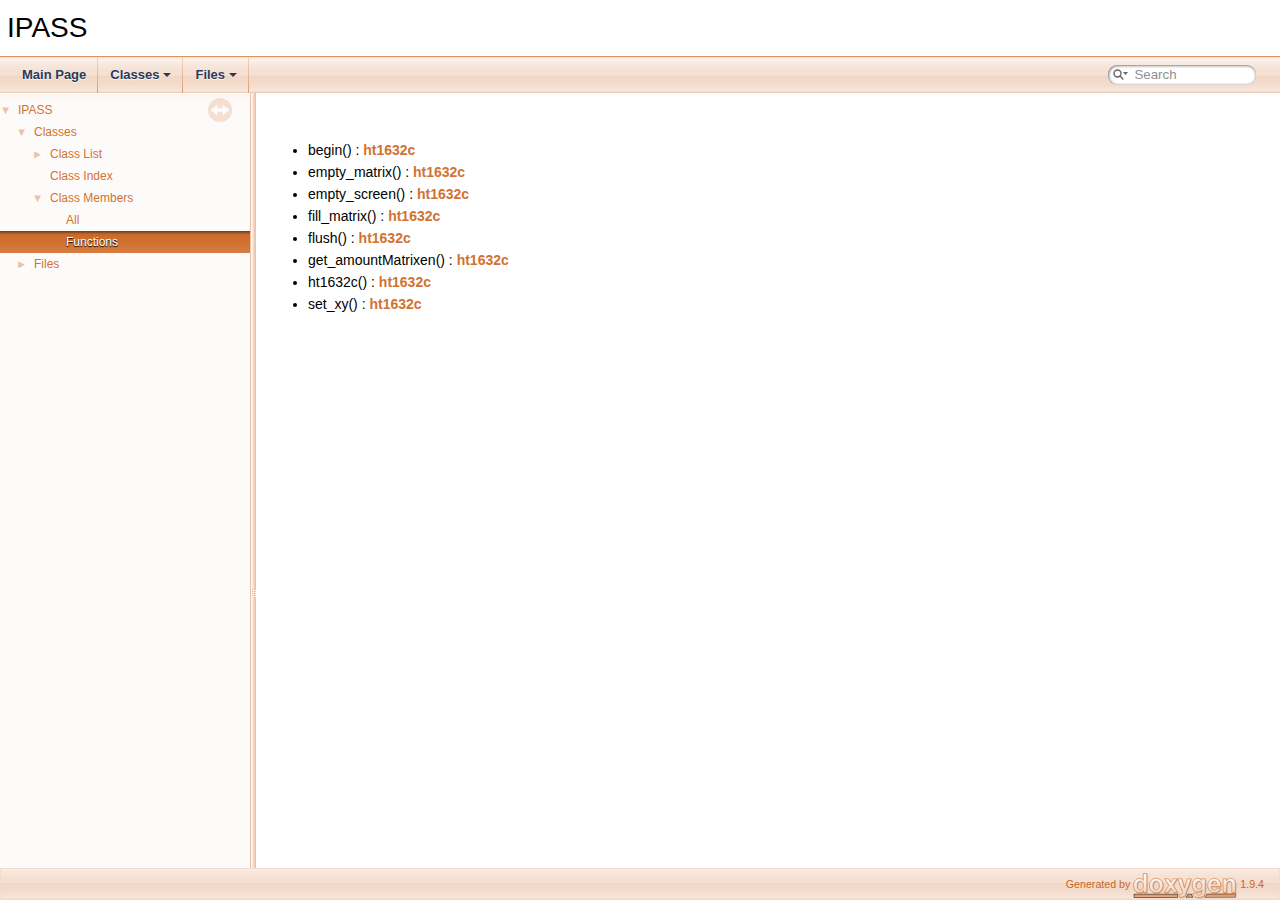
<file: Doxygen/html/functions_func.html>
<!DOCTYPE html PUBLIC "-//W3C//DTD XHTML 1.0 Transitional//EN" "https://www.w3.org/TR/xhtml1/DTD/xhtml1-transitional.dtd">
<html xmlns="http://www.w3.org/1999/xhtml">
<head>
<meta http-equiv="Content-Type" content="text/xhtml;charset=UTF-8"/>
<meta http-equiv="X-UA-Compatible" content="IE=11"/>
<meta name="generator" content="Doxygen 1.9.4"/>
<meta name="viewport" content="width=device-width, initial-scale=1"/>
<title>IPASS: Class Members - Functions</title>
<link href="tabs.css" rel="stylesheet" type="text/css"/>
<script type="text/javascript" src="jquery.js"></script>
<script type="text/javascript" src="dynsections.js"></script>
<link href="navtree.css" rel="stylesheet" type="text/css"/>
<script type="text/javascript" src="resize.js"></script>
<script type="text/javascript" src="navtreedata.js"></script>
<script type="text/javascript" src="navtree.js"></script>
<link href="search/search.css" rel="stylesheet" type="text/css"/>
<script type="text/javascript" src="search/searchdata.js"></script>
<script type="text/javascript" src="search/search.js"></script>
<link href="doxygen.css" rel="stylesheet" type="text/css" />
</head>
<body>
<div id="top"><!-- do not remove this div, it is closed by doxygen! -->
<div id="titlearea">
<table cellspacing="0" cellpadding="0">
 <tbody>
 <tr id="projectrow">
  <td id="projectalign">
   <div id="projectname">IPASS
   </div>
  </td>
 </tr>
 </tbody>
</table>
</div>
<!-- end header part -->
<!-- Generated by Doxygen 1.9.4 -->
<script type="text/javascript">
/* @license magnet:?xt=urn:btih:d3d9a9a6595521f9666a5e94cc830dab83b65699&amp;dn=expat.txt MIT */
var searchBox = new SearchBox("searchBox", "search",'Search','.html');
/* @license-end */
</script>
<script type="text/javascript" src="menudata.js"></script>
<script type="text/javascript" src="menu.js"></script>
<script type="text/javascript">
/* @license magnet:?xt=urn:btih:d3d9a9a6595521f9666a5e94cc830dab83b65699&amp;dn=expat.txt MIT */
$(function() {
  initMenu('',true,false,'search.php','Search');
  $(document).ready(function() { init_search(); });
});
/* @license-end */
</script>
<div id="main-nav"></div>
</div><!-- top -->
<div id="side-nav" class="ui-resizable side-nav-resizable">
  <div id="nav-tree">
    <div id="nav-tree-contents">
      <div id="nav-sync" class="sync"></div>
    </div>
  </div>
  <div id="splitbar" style="-moz-user-select:none;" 
       class="ui-resizable-handle">
  </div>
</div>
<script type="text/javascript">
/* @license magnet:?xt=urn:btih:d3d9a9a6595521f9666a5e94cc830dab83b65699&amp;dn=expat.txt MIT */
$(document).ready(function(){initNavTree('functions_func.html',''); initResizable(); });
/* @license-end */
</script>
<div id="doc-content">
<!-- window showing the filter options -->
<div id="MSearchSelectWindow"
     onmouseover="return searchBox.OnSearchSelectShow()"
     onmouseout="return searchBox.OnSearchSelectHide()"
     onkeydown="return searchBox.OnSearchSelectKey(event)">
</div>

<!-- iframe showing the search results (closed by default) -->
<div id="MSearchResultsWindow">
<iframe src="javascript:void(0)" frameborder="0" 
        name="MSearchResults" id="MSearchResults">
</iframe>
</div>

<div class="contents">
&#160;<ul>
<li>begin()&#160;:&#160;<a class="el" href="classht1632c.html#a653361bf0c85ef5103f272b9fda64831">ht1632c</a></li>
<li>empty_matrix()&#160;:&#160;<a class="el" href="classht1632c.html#a00c08844992d22af0e01b2e9ea60bc63">ht1632c</a></li>
<li>empty_screen()&#160;:&#160;<a class="el" href="classht1632c.html#ad69bc1c7a4e9ca97f2613e35acde7c7d">ht1632c</a></li>
<li>fill_matrix()&#160;:&#160;<a class="el" href="classht1632c.html#a64f0b9bad22e0499c6635f1f3228d3b5">ht1632c</a></li>
<li>flush()&#160;:&#160;<a class="el" href="classht1632c.html#a7b1d85fc0ef8176ac713c69a611f8ccd">ht1632c</a></li>
<li>get_amountMatrixen()&#160;:&#160;<a class="el" href="classht1632c.html#a538e89c52a65022332ed77e7ebcc63cb">ht1632c</a></li>
<li>ht1632c()&#160;:&#160;<a class="el" href="classht1632c.html#a496e626a70f6d91450f0f7eca47a0178">ht1632c</a></li>
<li>set_xy()&#160;:&#160;<a class="el" href="classht1632c.html#a84ed5d977740178039294bff0a8da9d9">ht1632c</a></li>
</ul>
</div><!-- contents -->
</div><!-- doc-content -->
<!-- start footer part -->
<div id="nav-path" class="navpath"><!-- id is needed for treeview function! -->
  <ul>
    <li class="footer">Generated by <a href="https://www.doxygen.org/index.html"><img class="footer" src="doxygen.svg" width="104" height="31" alt="doxygen"/></a> 1.9.4 </li>
  </ul>
</div>
</body>
</html>
</file>
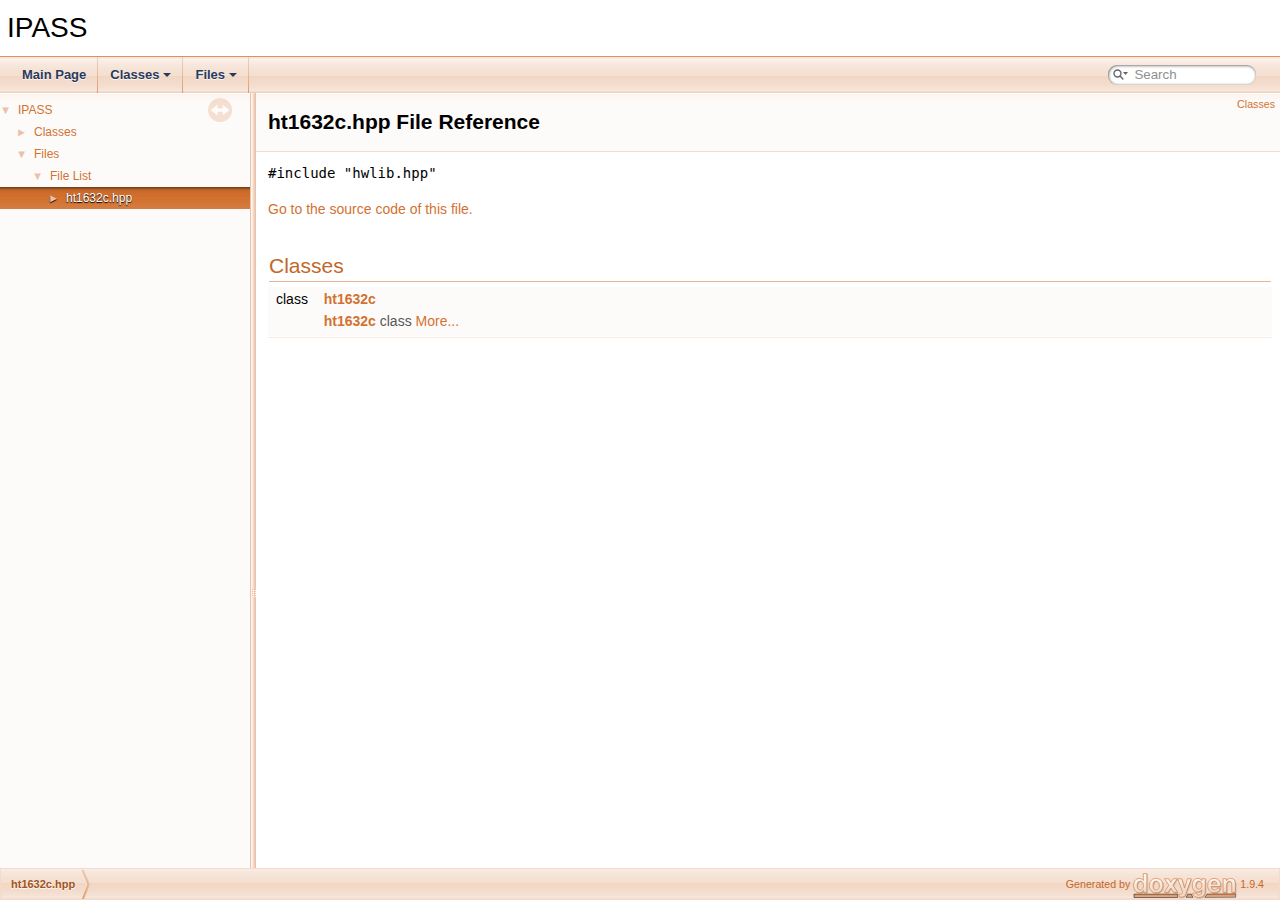
<file: Doxygen/html/ht1632c_8hpp.html>
<!DOCTYPE html PUBLIC "-//W3C//DTD XHTML 1.0 Transitional//EN" "https://www.w3.org/TR/xhtml1/DTD/xhtml1-transitional.dtd">
<html xmlns="http://www.w3.org/1999/xhtml">
<head>
<meta http-equiv="Content-Type" content="text/xhtml;charset=UTF-8"/>
<meta http-equiv="X-UA-Compatible" content="IE=11"/>
<meta name="generator" content="Doxygen 1.9.4"/>
<meta name="viewport" content="width=device-width, initial-scale=1"/>
<title>IPASS: ht1632c.hpp File Reference</title>
<link href="tabs.css" rel="stylesheet" type="text/css"/>
<script type="text/javascript" src="jquery.js"></script>
<script type="text/javascript" src="dynsections.js"></script>
<link href="navtree.css" rel="stylesheet" type="text/css"/>
<script type="text/javascript" src="resize.js"></script>
<script type="text/javascript" src="navtreedata.js"></script>
<script type="text/javascript" src="navtree.js"></script>
<link href="search/search.css" rel="stylesheet" type="text/css"/>
<script type="text/javascript" src="search/searchdata.js"></script>
<script type="text/javascript" src="search/search.js"></script>
<link href="doxygen.css" rel="stylesheet" type="text/css" />
</head>
<body>
<div id="top"><!-- do not remove this div, it is closed by doxygen! -->
<div id="titlearea">
<table cellspacing="0" cellpadding="0">
 <tbody>
 <tr id="projectrow">
  <td id="projectalign">
   <div id="projectname">IPASS
   </div>
  </td>
 </tr>
 </tbody>
</table>
</div>
<!-- end header part -->
<!-- Generated by Doxygen 1.9.4 -->
<script type="text/javascript">
/* @license magnet:?xt=urn:btih:d3d9a9a6595521f9666a5e94cc830dab83b65699&amp;dn=expat.txt MIT */
var searchBox = new SearchBox("searchBox", "search",'Search','.html');
/* @license-end */
</script>
<script type="text/javascript" src="menudata.js"></script>
<script type="text/javascript" src="menu.js"></script>
<script type="text/javascript">
/* @license magnet:?xt=urn:btih:d3d9a9a6595521f9666a5e94cc830dab83b65699&amp;dn=expat.txt MIT */
$(function() {
  initMenu('',true,false,'search.php','Search');
  $(document).ready(function() { init_search(); });
});
/* @license-end */
</script>
<div id="main-nav"></div>
</div><!-- top -->
<div id="side-nav" class="ui-resizable side-nav-resizable">
  <div id="nav-tree">
    <div id="nav-tree-contents">
      <div id="nav-sync" class="sync"></div>
    </div>
  </div>
  <div id="splitbar" style="-moz-user-select:none;" 
       class="ui-resizable-handle">
  </div>
</div>
<script type="text/javascript">
/* @license magnet:?xt=urn:btih:d3d9a9a6595521f9666a5e94cc830dab83b65699&amp;dn=expat.txt MIT */
$(document).ready(function(){initNavTree('ht1632c_8hpp.html',''); initResizable(); });
/* @license-end */
</script>
<div id="doc-content">
<!-- window showing the filter options -->
<div id="MSearchSelectWindow"
     onmouseover="return searchBox.OnSearchSelectShow()"
     onmouseout="return searchBox.OnSearchSelectHide()"
     onkeydown="return searchBox.OnSearchSelectKey(event)">
</div>

<!-- iframe showing the search results (closed by default) -->
<div id="MSearchResultsWindow">
<iframe src="javascript:void(0)" frameborder="0" 
        name="MSearchResults" id="MSearchResults">
</iframe>
</div>

<div class="header">
  <div class="summary">
<a href="#nested-classes">Classes</a>  </div>
  <div class="headertitle"><div class="title">ht1632c.hpp File Reference</div></div>
</div><!--header-->
<div class="contents">
<div class="textblock"><code>#include &quot;hwlib.hpp&quot;</code><br />
</div>
<p><a href="ht1632c_8hpp_source.html">Go to the source code of this file.</a></p>
<table class="memberdecls">
<tr class="heading"><td colspan="2"><h2 class="groupheader"><a id="nested-classes" name="nested-classes"></a>
Classes</h2></td></tr>
<tr class="memitem:"><td class="memItemLeft" align="right" valign="top">class &#160;</td><td class="memItemRight" valign="bottom"><a class="el" href="classht1632c.html">ht1632c</a></td></tr>
<tr class="memdesc:"><td class="mdescLeft">&#160;</td><td class="mdescRight"><a class="el" href="classht1632c.html" title="ht1632c class">ht1632c</a> class  <a href="classht1632c.html#details">More...</a><br /></td></tr>
<tr class="separator:"><td class="memSeparator" colspan="2">&#160;</td></tr>
</table>
</div><!-- contents -->
</div><!-- doc-content -->
<!-- start footer part -->
<div id="nav-path" class="navpath"><!-- id is needed for treeview function! -->
  <ul>
    <li class="navelem"><a class="el" href="ht1632c_8hpp.html">ht1632c.hpp</a></li>
    <li class="footer">Generated by <a href="https://www.doxygen.org/index.html"><img class="footer" src="doxygen.svg" width="104" height="31" alt="doxygen"/></a> 1.9.4 </li>
  </ul>
</div>
</body>
</html>
</file>
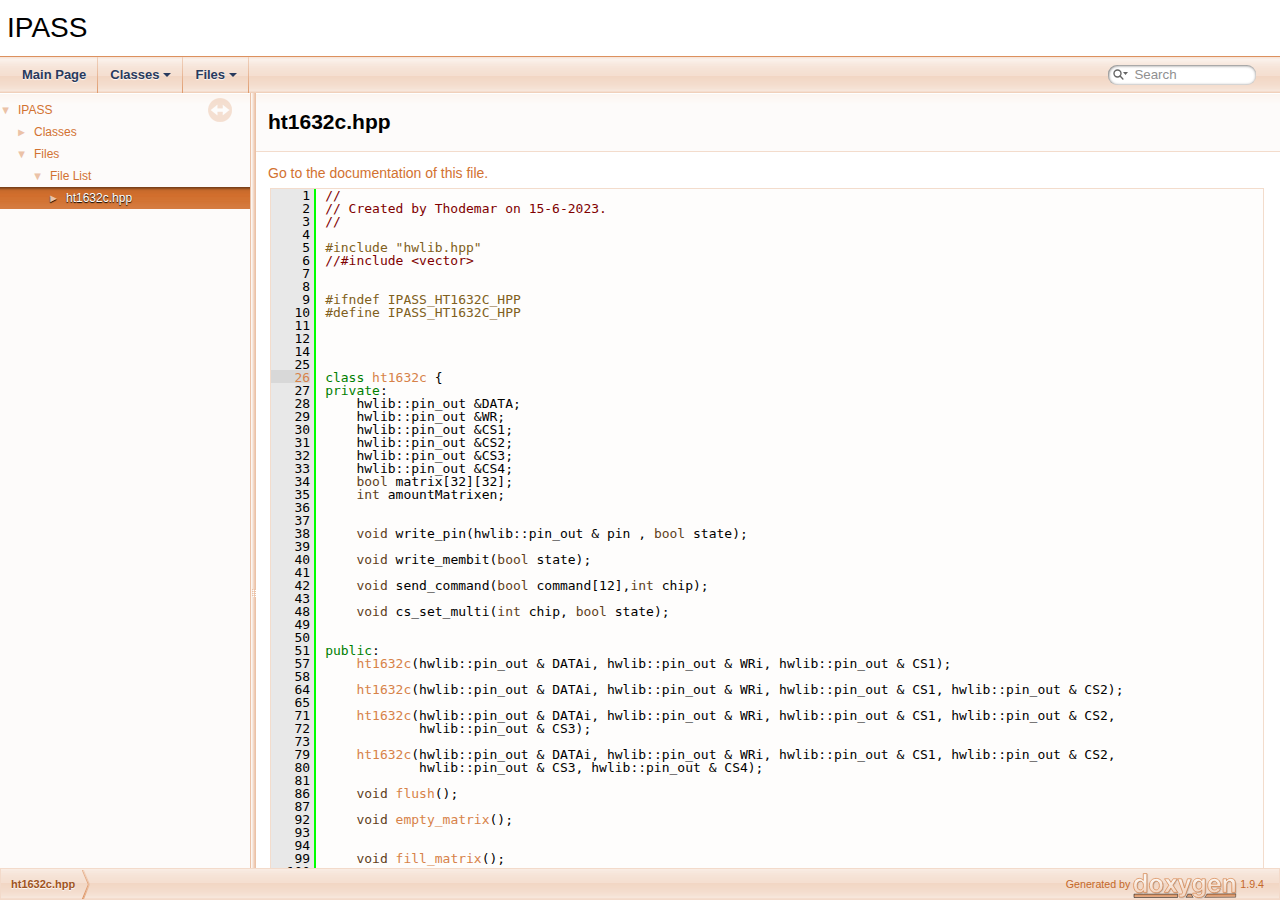
<file: Doxygen/html/ht1632c_8hpp_source.html>
<!DOCTYPE html PUBLIC "-//W3C//DTD XHTML 1.0 Transitional//EN" "https://www.w3.org/TR/xhtml1/DTD/xhtml1-transitional.dtd">
<html xmlns="http://www.w3.org/1999/xhtml">
<head>
<meta http-equiv="Content-Type" content="text/xhtml;charset=UTF-8"/>
<meta http-equiv="X-UA-Compatible" content="IE=11"/>
<meta name="generator" content="Doxygen 1.9.4"/>
<meta name="viewport" content="width=device-width, initial-scale=1"/>
<title>IPASS: ht1632c.hpp Source File</title>
<link href="tabs.css" rel="stylesheet" type="text/css"/>
<script type="text/javascript" src="jquery.js"></script>
<script type="text/javascript" src="dynsections.js"></script>
<link href="navtree.css" rel="stylesheet" type="text/css"/>
<script type="text/javascript" src="resize.js"></script>
<script type="text/javascript" src="navtreedata.js"></script>
<script type="text/javascript" src="navtree.js"></script>
<link href="search/search.css" rel="stylesheet" type="text/css"/>
<script type="text/javascript" src="search/searchdata.js"></script>
<script type="text/javascript" src="search/search.js"></script>
<link href="doxygen.css" rel="stylesheet" type="text/css" />
</head>
<body>
<div id="top"><!-- do not remove this div, it is closed by doxygen! -->
<div id="titlearea">
<table cellspacing="0" cellpadding="0">
 <tbody>
 <tr id="projectrow">
  <td id="projectalign">
   <div id="projectname">IPASS
   </div>
  </td>
 </tr>
 </tbody>
</table>
</div>
<!-- end header part -->
<!-- Generated by Doxygen 1.9.4 -->
<script type="text/javascript">
/* @license magnet:?xt=urn:btih:d3d9a9a6595521f9666a5e94cc830dab83b65699&amp;dn=expat.txt MIT */
var searchBox = new SearchBox("searchBox", "search",'Search','.html');
/* @license-end */
</script>
<script type="text/javascript" src="menudata.js"></script>
<script type="text/javascript" src="menu.js"></script>
<script type="text/javascript">
/* @license magnet:?xt=urn:btih:d3d9a9a6595521f9666a5e94cc830dab83b65699&amp;dn=expat.txt MIT */
$(function() {
  initMenu('',true,false,'search.php','Search');
  $(document).ready(function() { init_search(); });
});
/* @license-end */
</script>
<div id="main-nav"></div>
</div><!-- top -->
<div id="side-nav" class="ui-resizable side-nav-resizable">
  <div id="nav-tree">
    <div id="nav-tree-contents">
      <div id="nav-sync" class="sync"></div>
    </div>
  </div>
  <div id="splitbar" style="-moz-user-select:none;" 
       class="ui-resizable-handle">
  </div>
</div>
<script type="text/javascript">
/* @license magnet:?xt=urn:btih:d3d9a9a6595521f9666a5e94cc830dab83b65699&amp;dn=expat.txt MIT */
$(document).ready(function(){initNavTree('ht1632c_8hpp_source.html',''); initResizable(); });
/* @license-end */
</script>
<div id="doc-content">
<!-- window showing the filter options -->
<div id="MSearchSelectWindow"
     onmouseover="return searchBox.OnSearchSelectShow()"
     onmouseout="return searchBox.OnSearchSelectHide()"
     onkeydown="return searchBox.OnSearchSelectKey(event)">
</div>

<!-- iframe showing the search results (closed by default) -->
<div id="MSearchResultsWindow">
<iframe src="javascript:void(0)" frameborder="0" 
        name="MSearchResults" id="MSearchResults">
</iframe>
</div>

<div class="header">
  <div class="headertitle"><div class="title">ht1632c.hpp</div></div>
</div><!--header-->
<div class="contents">
<a href="ht1632c_8hpp.html">Go to the documentation of this file.</a><div class="fragment"><div class="line"><a id="l00001" name="l00001"></a><span class="lineno">    1</span><span class="comment">//</span></div>
<div class="line"><a id="l00002" name="l00002"></a><span class="lineno">    2</span><span class="comment">// Created by Thodemar on 15-6-2023.</span></div>
<div class="line"><a id="l00003" name="l00003"></a><span class="lineno">    3</span><span class="comment">//</span></div>
<div class="line"><a id="l00004" name="l00004"></a><span class="lineno">    4</span> </div>
<div class="line"><a id="l00005" name="l00005"></a><span class="lineno">    5</span><span class="preprocessor">#include &quot;hwlib.hpp&quot;</span></div>
<div class="line"><a id="l00006" name="l00006"></a><span class="lineno">    6</span><span class="comment">//#include &lt;vector&gt;</span></div>
<div class="line"><a id="l00007" name="l00007"></a><span class="lineno">    7</span> </div>
<div class="line"><a id="l00008" name="l00008"></a><span class="lineno">    8</span> </div>
<div class="line"><a id="l00009" name="l00009"></a><span class="lineno">    9</span><span class="preprocessor">#ifndef IPASS_HT1632C_HPP</span></div>
<div class="line"><a id="l00010" name="l00010"></a><span class="lineno">   10</span><span class="preprocessor">#define IPASS_HT1632C_HPP</span></div>
<div class="line"><a id="l00011" name="l00011"></a><span class="lineno">   11</span> </div>
<div class="line"><a id="l00012" name="l00012"></a><span class="lineno">   12</span> </div>
<div class="line"><a id="l00014" name="l00014"></a><span class="lineno">   14</span> </div>
<div class="line"><a id="l00025" name="l00025"></a><span class="lineno">   25</span> </div>
<div class="line"><a id="l00026" name="l00026"></a><span class="lineno"><a class="line" href="classht1632c.html">   26</a></span><span class="keyword">class </span><a class="code hl_class" href="classht1632c.html">ht1632c</a> {</div>
<div class="line"><a id="l00027" name="l00027"></a><span class="lineno">   27</span><span class="keyword">private</span>:</div>
<div class="line"><a id="l00028" name="l00028"></a><span class="lineno">   28</span>    hwlib::pin_out &amp;DATA;</div>
<div class="line"><a id="l00029" name="l00029"></a><span class="lineno">   29</span>    hwlib::pin_out &amp;WR;</div>
<div class="line"><a id="l00030" name="l00030"></a><span class="lineno">   30</span>    hwlib::pin_out &amp;CS1;</div>
<div class="line"><a id="l00031" name="l00031"></a><span class="lineno">   31</span>    hwlib::pin_out &amp;CS2;</div>
<div class="line"><a id="l00032" name="l00032"></a><span class="lineno">   32</span>    hwlib::pin_out &amp;CS3;</div>
<div class="line"><a id="l00033" name="l00033"></a><span class="lineno">   33</span>    hwlib::pin_out &amp;CS4;</div>
<div class="line"><a id="l00034" name="l00034"></a><span class="lineno">   34</span>    <span class="keywordtype">bool</span> matrix[32][32];</div>
<div class="line"><a id="l00035" name="l00035"></a><span class="lineno">   35</span>    <span class="keywordtype">int</span> amountMatrixen;</div>
<div class="line"><a id="l00036" name="l00036"></a><span class="lineno">   36</span> </div>
<div class="line"><a id="l00037" name="l00037"></a><span class="lineno">   37</span>    </div>
<div class="line"><a id="l00038" name="l00038"></a><span class="lineno">   38</span>    <span class="keywordtype">void</span> write_pin(hwlib::pin_out &amp; pin , <span class="keywordtype">bool</span> state);</div>
<div class="line"><a id="l00039" name="l00039"></a><span class="lineno">   39</span> </div>
<div class="line"><a id="l00040" name="l00040"></a><span class="lineno">   40</span>    <span class="keywordtype">void</span> write_membit(<span class="keywordtype">bool</span> state);</div>
<div class="line"><a id="l00041" name="l00041"></a><span class="lineno">   41</span> </div>
<div class="line"><a id="l00042" name="l00042"></a><span class="lineno">   42</span>    <span class="keywordtype">void</span> send_command(<span class="keywordtype">bool</span> command[12],<span class="keywordtype">int</span> chip);</div>
<div class="line"><a id="l00043" name="l00043"></a><span class="lineno">   43</span> </div>
<div class="line"><a id="l00048" name="l00048"></a><span class="lineno">   48</span>    <span class="keywordtype">void</span> cs_set_multi(<span class="keywordtype">int</span> chip, <span class="keywordtype">bool</span> state);</div>
<div class="line"><a id="l00049" name="l00049"></a><span class="lineno">   49</span> </div>
<div class="line"><a id="l00050" name="l00050"></a><span class="lineno">   50</span> </div>
<div class="line"><a id="l00051" name="l00051"></a><span class="lineno">   51</span><span class="keyword">public</span>:</div>
<div class="line"><a id="l00057" name="l00057"></a><span class="lineno">   57</span>    <a class="code hl_function" href="classht1632c.html#a496e626a70f6d91450f0f7eca47a0178">ht1632c</a>(hwlib::pin_out &amp; DATAi, hwlib::pin_out &amp; WRi, hwlib::pin_out &amp; CS1);</div>
<div class="line"><a id="l00058" name="l00058"></a><span class="lineno">   58</span> </div>
<div class="line"><a id="l00064" name="l00064"></a><span class="lineno">   64</span>    <a class="code hl_function" href="classht1632c.html#a496e626a70f6d91450f0f7eca47a0178">ht1632c</a>(hwlib::pin_out &amp; DATAi, hwlib::pin_out &amp; WRi, hwlib::pin_out &amp; CS1, hwlib::pin_out &amp; CS2);</div>
<div class="line"><a id="l00065" name="l00065"></a><span class="lineno">   65</span> </div>
<div class="line"><a id="l00071" name="l00071"></a><span class="lineno">   71</span>    <a class="code hl_function" href="classht1632c.html#a496e626a70f6d91450f0f7eca47a0178">ht1632c</a>(hwlib::pin_out &amp; DATAi, hwlib::pin_out &amp; WRi, hwlib::pin_out &amp; CS1, hwlib::pin_out &amp; CS2,</div>
<div class="line"><a id="l00072" name="l00072"></a><span class="lineno">   72</span>            hwlib::pin_out &amp; CS3);</div>
<div class="line"><a id="l00073" name="l00073"></a><span class="lineno">   73</span> </div>
<div class="line"><a id="l00079" name="l00079"></a><span class="lineno">   79</span>    <a class="code hl_function" href="classht1632c.html#a496e626a70f6d91450f0f7eca47a0178">ht1632c</a>(hwlib::pin_out &amp; DATAi, hwlib::pin_out &amp; WRi, hwlib::pin_out &amp; CS1, hwlib::pin_out &amp; CS2,</div>
<div class="line"><a id="l00080" name="l00080"></a><span class="lineno">   80</span>            hwlib::pin_out &amp; CS3, hwlib::pin_out &amp; CS4);</div>
<div class="line"><a id="l00081" name="l00081"></a><span class="lineno">   81</span> </div>
<div class="line"><a id="l00086" name="l00086"></a><span class="lineno">   86</span>    <span class="keywordtype">void</span> <a class="code hl_function" href="classht1632c.html#a7b1d85fc0ef8176ac713c69a611f8ccd">flush</a>();</div>
<div class="line"><a id="l00087" name="l00087"></a><span class="lineno">   87</span> </div>
<div class="line"><a id="l00092" name="l00092"></a><span class="lineno">   92</span>    <span class="keywordtype">void</span> <a class="code hl_function" href="classht1632c.html#a00c08844992d22af0e01b2e9ea60bc63">empty_matrix</a>();</div>
<div class="line"><a id="l00093" name="l00093"></a><span class="lineno">   93</span> </div>
<div class="line"><a id="l00094" name="l00094"></a><span class="lineno">   94</span> </div>
<div class="line"><a id="l00099" name="l00099"></a><span class="lineno">   99</span>    <span class="keywordtype">void</span> <a class="code hl_function" href="classht1632c.html#a64f0b9bad22e0499c6635f1f3228d3b5">fill_matrix</a>();</div>
<div class="line"><a id="l00100" name="l00100"></a><span class="lineno">  100</span> </div>
<div class="line"><a id="l00105" name="l00105"></a><span class="lineno">  105</span>    <span class="keywordtype">void</span> <a class="code hl_function" href="classht1632c.html#ad69bc1c7a4e9ca97f2613e35acde7c7d">empty_screen</a>();</div>
<div class="line"><a id="l00106" name="l00106"></a><span class="lineno">  106</span> </div>
<div class="line"><a id="l00111" name="l00111"></a><span class="lineno">  111</span>    <span class="keywordtype">void</span> <a class="code hl_function" href="classht1632c.html#a84ed5d977740178039294bff0a8da9d9">set_xy</a>(<span class="keywordtype">int</span> x, <span class="keywordtype">int</span> y, <span class="keywordtype">bool</span> state);</div>
<div class="line"><a id="l00112" name="l00112"></a><span class="lineno">  112</span> </div>
<div class="line"><a id="l00113" name="l00113"></a><span class="lineno">  113</span> </div>
<div class="line"><a id="l00118" name="l00118"></a><span class="lineno">  118</span>    <span class="keywordtype">int</span> <a class="code hl_function" href="classht1632c.html#a538e89c52a65022332ed77e7ebcc63cb">get_amountMatrixen</a>();</div>
<div class="line"><a id="l00119" name="l00119"></a><span class="lineno">  119</span> </div>
<div class="line"><a id="l00124" name="l00124"></a><span class="lineno">  124</span>    <span class="keywordtype">void</span> <a class="code hl_function" href="classht1632c.html#a653361bf0c85ef5103f272b9fda64831">begin</a>();</div>
<div class="line"><a id="l00125" name="l00125"></a><span class="lineno">  125</span> </div>
<div class="line"><a id="l00126" name="l00126"></a><span class="lineno">  126</span>};</div>
<div class="line"><a id="l00127" name="l00127"></a><span class="lineno">  127</span> </div>
<div class="line"><a id="l00128" name="l00128"></a><span class="lineno">  128</span> </div>
<div class="line"><a id="l00129" name="l00129"></a><span class="lineno">  129</span><span class="preprocessor">#endif </span><span class="comment">//IPASS_HT1632C_HPP</span></div>
<div class="ttc" id="aclassht1632c_html"><div class="ttname"><a href="classht1632c.html">ht1632c</a></div><div class="ttdoc">ht1632c class</div><div class="ttdef"><b>Definition:</b> ht1632c.hpp:26</div></div>
<div class="ttc" id="aclassht1632c_html_a00c08844992d22af0e01b2e9ea60bc63"><div class="ttname"><a href="classht1632c.html#a00c08844992d22af0e01b2e9ea60bc63">ht1632c::empty_matrix</a></div><div class="ttdeci">void empty_matrix()</div><div class="ttdoc">Sets everything in array matrix to 0.</div><div class="ttdef"><b>Definition:</b> ht1632c.cpp:179</div></div>
<div class="ttc" id="aclassht1632c_html_a496e626a70f6d91450f0f7eca47a0178"><div class="ttname"><a href="classht1632c.html#a496e626a70f6d91450f0f7eca47a0178">ht1632c::ht1632c</a></div><div class="ttdeci">ht1632c(hwlib::pin_out &amp;DATAi, hwlib::pin_out &amp;WRi, hwlib::pin_out &amp;CS1)</div><div class="ttdoc">Constructor for 1 chip.</div><div class="ttdef"><b>Definition:</b> ht1632c.cpp:34</div></div>
<div class="ttc" id="aclassht1632c_html_a538e89c52a65022332ed77e7ebcc63cb"><div class="ttname"><a href="classht1632c.html#a538e89c52a65022332ed77e7ebcc63cb">ht1632c::get_amountMatrixen</a></div><div class="ttdeci">int get_amountMatrixen()</div><div class="ttdoc">Getter for amountMatrixen.</div><div class="ttdef"><b>Definition:</b> ht1632c.cpp:243</div></div>
<div class="ttc" id="aclassht1632c_html_a64f0b9bad22e0499c6635f1f3228d3b5"><div class="ttname"><a href="classht1632c.html#a64f0b9bad22e0499c6635f1f3228d3b5">ht1632c::fill_matrix</a></div><div class="ttdeci">void fill_matrix()</div><div class="ttdoc">Sets everything in array matrix to 1.</div><div class="ttdef"><b>Definition:</b> ht1632c.cpp:188</div></div>
<div class="ttc" id="aclassht1632c_html_a653361bf0c85ef5103f272b9fda64831"><div class="ttname"><a href="classht1632c.html#a653361bf0c85ef5103f272b9fda64831">ht1632c::begin</a></div><div class="ttdeci">void begin()</div><div class="ttdoc">Sets the matrixboard(s) up.</div><div class="ttdef"><b>Definition:</b> ht1632c.cpp:259</div></div>
<div class="ttc" id="aclassht1632c_html_a7b1d85fc0ef8176ac713c69a611f8ccd"><div class="ttname"><a href="classht1632c.html#a7b1d85fc0ef8176ac713c69a611f8ccd">ht1632c::flush</a></div><div class="ttdeci">void flush()</div><div class="ttdoc">flushes the matrix onto the screens</div><div class="ttdef"><b>Definition:</b> ht1632c.cpp:131</div></div>
<div class="ttc" id="aclassht1632c_html_a84ed5d977740178039294bff0a8da9d9"><div class="ttname"><a href="classht1632c.html#a84ed5d977740178039294bff0a8da9d9">ht1632c::set_xy</a></div><div class="ttdeci">void set_xy(int x, int y, bool state)</div><div class="ttdoc">Sets a specific XY coördinate.</div><div class="ttdef"><b>Definition:</b> ht1632c.cpp:175</div></div>
<div class="ttc" id="aclassht1632c_html_ad69bc1c7a4e9ca97f2613e35acde7c7d"><div class="ttname"><a href="classht1632c.html#ad69bc1c7a4e9ca97f2613e35acde7c7d">ht1632c::empty_screen</a></div><div class="ttdeci">void empty_screen()</div><div class="ttdoc">Empties the screen.</div><div class="ttdef"><b>Definition:</b> ht1632c.cpp:197</div></div>
</div><!-- fragment --></div><!-- contents -->
</div><!-- doc-content -->
<!-- start footer part -->
<div id="nav-path" class="navpath"><!-- id is needed for treeview function! -->
  <ul>
    <li class="navelem"><a class="el" href="ht1632c_8hpp.html">ht1632c.hpp</a></li>
    <li class="footer">Generated by <a href="https://www.doxygen.org/index.html"><img class="footer" src="doxygen.svg" width="104" height="31" alt="doxygen"/></a> 1.9.4 </li>
  </ul>
</div>
</body>
</html>
</file>
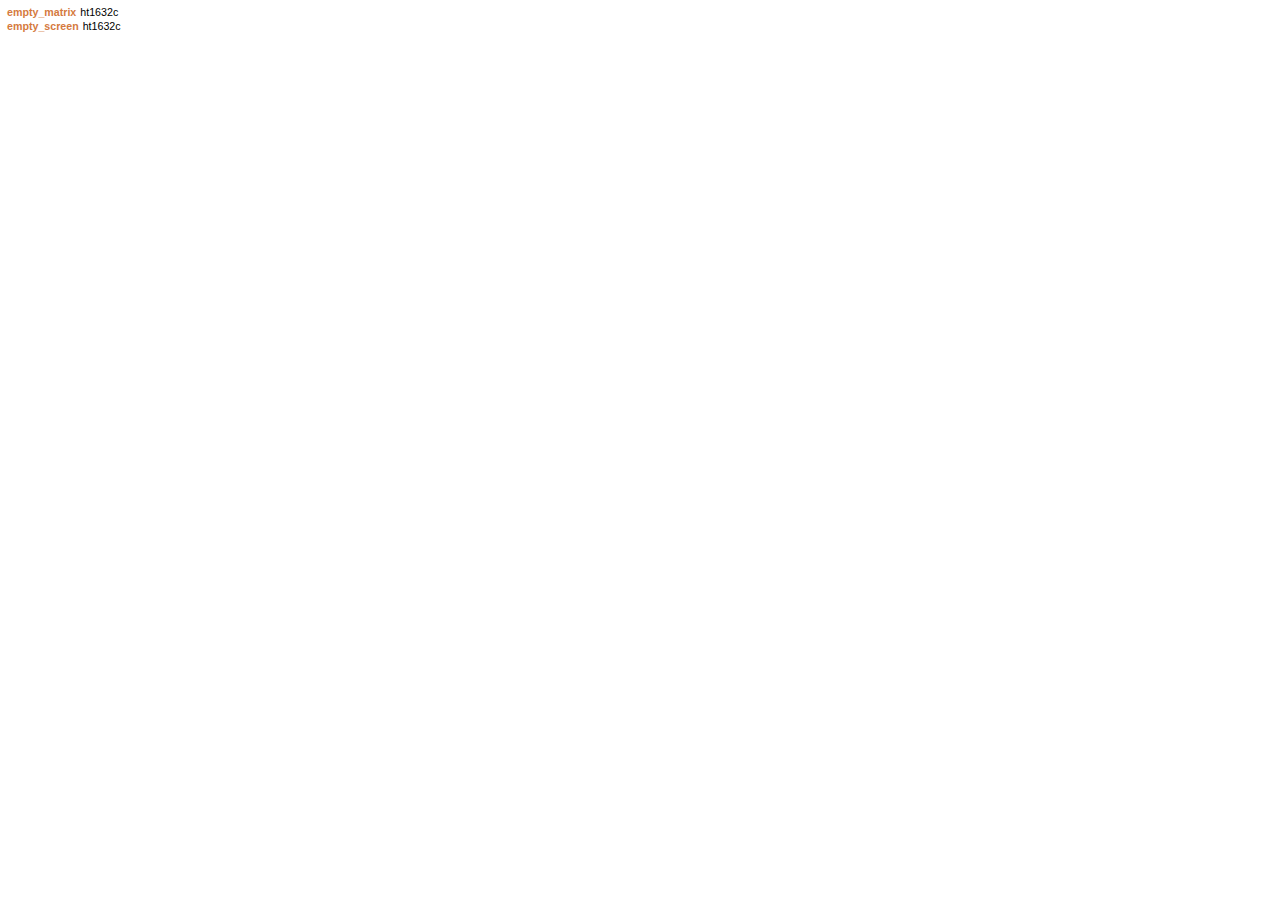
<file: Doxygen/html/search/all_1.html>
<!DOCTYPE html PUBLIC "-//W3C//DTD XHTML 1.0 Transitional//EN" "https://www.w3.org/TR/xhtml1/DTD/xhtml1-transitional.dtd">
<html xmlns="http://www.w3.org/1999/xhtml">
<head><title></title>
<meta http-equiv="Content-Type" content="text/xhtml;charset=UTF-8"/>
<meta name="generator" content="Doxygen 1.9.4"/>
<link rel="stylesheet" type="text/css" href="search.css"/>
<script type="text/javascript" src="all_1.js"></script>
<script type="text/javascript" src="search.js"></script>
</head>
<body class="SRPage">
<div id="SRIndex">
<div class="SRStatus" id="Loading">Loading...</div>
<div id="SRResults"></div>
<script type="text/javascript">
/* @license magnet:?xt=urn:btih:d3d9a9a6595521f9666a5e94cc830dab83b65699&amp;dn=expat.txt MIT */
createResults();
/* @license-end */
</script>
<div class="SRStatus" id="Searching">Searching...</div>
<div class="SRStatus" id="NoMatches">No Matches</div>
<script type="text/javascript">
/* @license magnet:?xt=urn:btih:d3d9a9a6595521f9666a5e94cc830dab83b65699&amp;dn=expat.txt MIT */
document.getElementById("Loading").style.display="none";
document.getElementById("NoMatches").style.display="none";
var searchResults = new SearchResults("searchResults");
searchResults.Search();
window.addEventListener("message", function(event) {
  if (event.data == "take_focus") {
    var elem = searchResults.NavNext(0);
    if (elem) elem.focus();
  }
});
/* @license-end */
</script>
</div>
</body>
</html>
</file>
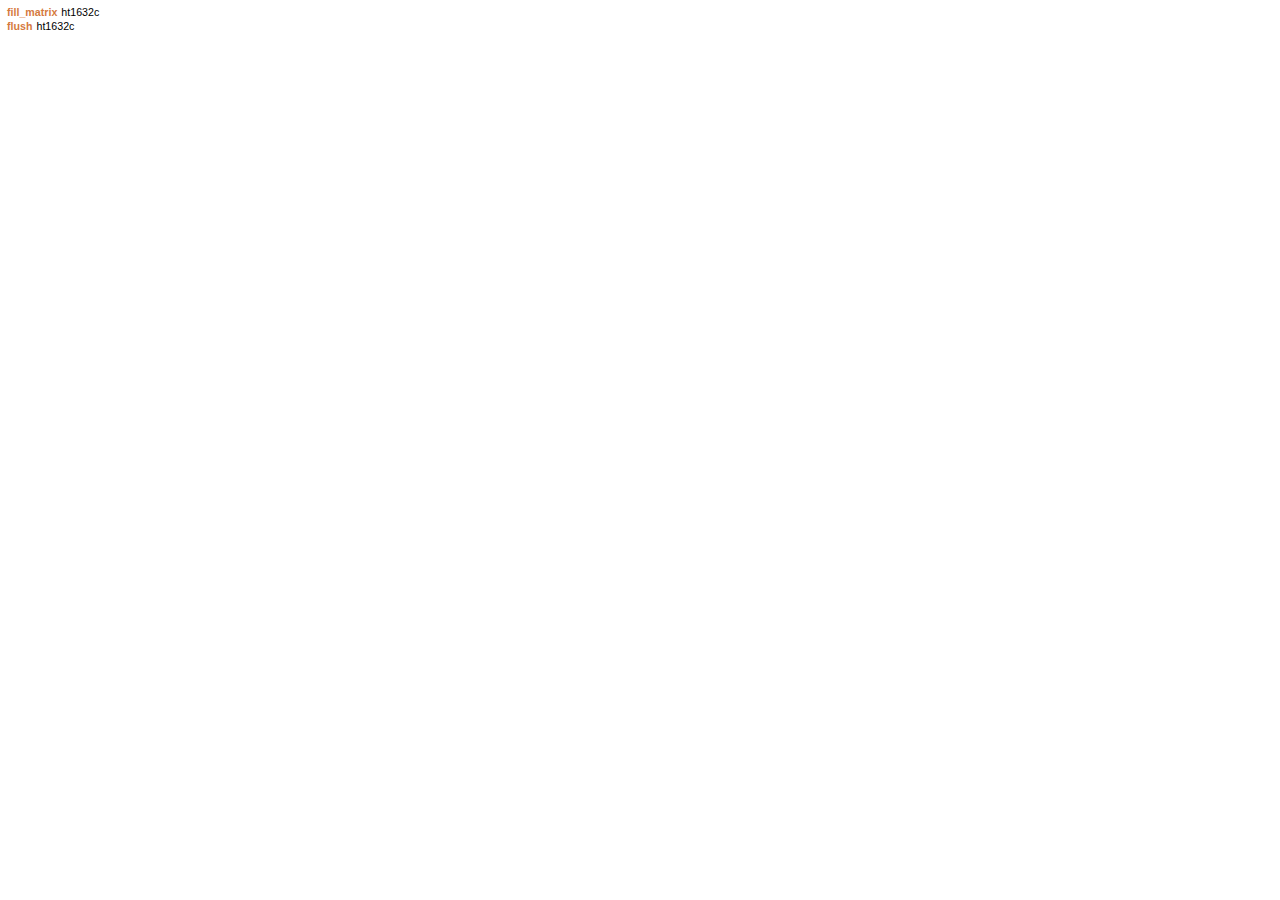
<file: Doxygen/html/search/all_2.html>
<!DOCTYPE html PUBLIC "-//W3C//DTD XHTML 1.0 Transitional//EN" "https://www.w3.org/TR/xhtml1/DTD/xhtml1-transitional.dtd">
<html xmlns="http://www.w3.org/1999/xhtml">
<head><title></title>
<meta http-equiv="Content-Type" content="text/xhtml;charset=UTF-8"/>
<meta name="generator" content="Doxygen 1.9.4"/>
<link rel="stylesheet" type="text/css" href="search.css"/>
<script type="text/javascript" src="all_2.js"></script>
<script type="text/javascript" src="search.js"></script>
</head>
<body class="SRPage">
<div id="SRIndex">
<div class="SRStatus" id="Loading">Loading...</div>
<div id="SRResults"></div>
<script type="text/javascript">
/* @license magnet:?xt=urn:btih:d3d9a9a6595521f9666a5e94cc830dab83b65699&amp;dn=expat.txt MIT */
createResults();
/* @license-end */
</script>
<div class="SRStatus" id="Searching">Searching...</div>
<div class="SRStatus" id="NoMatches">No Matches</div>
<script type="text/javascript">
/* @license magnet:?xt=urn:btih:d3d9a9a6595521f9666a5e94cc830dab83b65699&amp;dn=expat.txt MIT */
document.getElementById("Loading").style.display="none";
document.getElementById("NoMatches").style.display="none";
var searchResults = new SearchResults("searchResults");
searchResults.Search();
window.addEventListener("message", function(event) {
  if (event.data == "take_focus") {
    var elem = searchResults.NavNext(0);
    if (elem) elem.focus();
  }
});
/* @license-end */
</script>
</div>
</body>
</html>
</file>
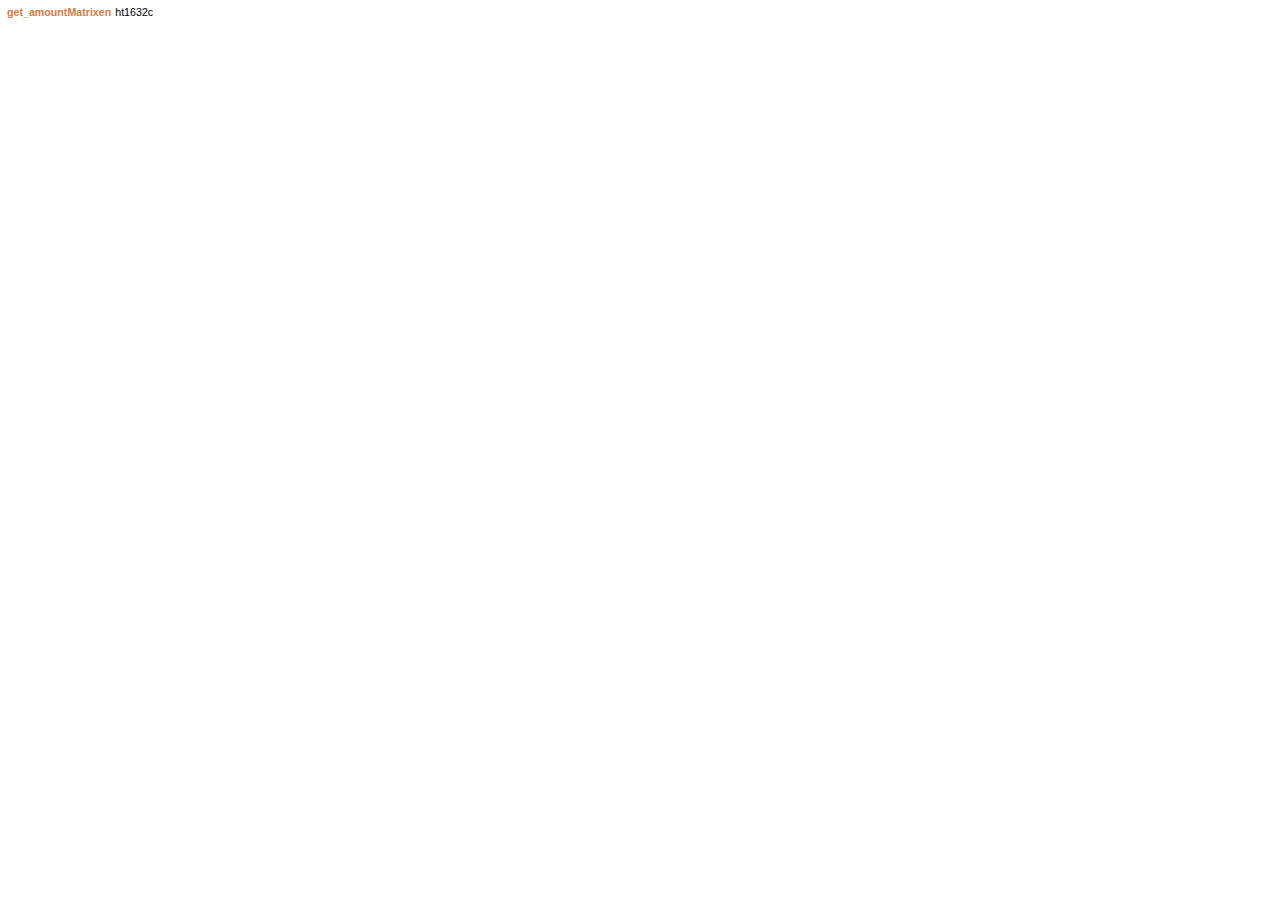
<file: Doxygen/html/search/all_3.html>
<!DOCTYPE html PUBLIC "-//W3C//DTD XHTML 1.0 Transitional//EN" "https://www.w3.org/TR/xhtml1/DTD/xhtml1-transitional.dtd">
<html xmlns="http://www.w3.org/1999/xhtml">
<head><title></title>
<meta http-equiv="Content-Type" content="text/xhtml;charset=UTF-8"/>
<meta name="generator" content="Doxygen 1.9.4"/>
<link rel="stylesheet" type="text/css" href="search.css"/>
<script type="text/javascript" src="all_3.js"></script>
<script type="text/javascript" src="search.js"></script>
</head>
<body class="SRPage">
<div id="SRIndex">
<div class="SRStatus" id="Loading">Loading...</div>
<div id="SRResults"></div>
<script type="text/javascript">
/* @license magnet:?xt=urn:btih:d3d9a9a6595521f9666a5e94cc830dab83b65699&amp;dn=expat.txt MIT */
createResults();
/* @license-end */
</script>
<div class="SRStatus" id="Searching">Searching...</div>
<div class="SRStatus" id="NoMatches">No Matches</div>
<script type="text/javascript">
/* @license magnet:?xt=urn:btih:d3d9a9a6595521f9666a5e94cc830dab83b65699&amp;dn=expat.txt MIT */
document.getElementById("Loading").style.display="none";
document.getElementById("NoMatches").style.display="none";
var searchResults = new SearchResults("searchResults");
searchResults.Search();
window.addEventListener("message", function(event) {
  if (event.data == "take_focus") {
    var elem = searchResults.NavNext(0);
    if (elem) elem.focus();
  }
});
/* @license-end */
</script>
</div>
</body>
</html>
</file>
<file: Doxygen/html/tabs.css>
.sm{position:relative;z-index:9999}.sm,.sm ul,.sm li{display:block;list-style:none;margin:0;padding:0;line-height:normal;direction:ltr;text-align:left;-webkit-tap-highlight-color:rgba(0,0,0,0)}.sm-rtl,.sm-rtl ul,.sm-rtl li{direction:rtl;text-align:right}.sm>li>h1,.sm>li>h2,.sm>li>h3,.sm>li>h4,.sm>li>h5,.sm>li>h6{margin:0;padding:0}.sm ul{display:none}.sm li,.sm a{position:relative}.sm a{display:block}.sm a.disabled{cursor:not-allowed}.sm:after{content:"\00a0";display:block;height:0;font:0/0 serif;clear:both;visibility:hidden;overflow:hidden}.sm,.sm *,.sm *:before,.sm *:after{-moz-box-sizing:border-box;-webkit-box-sizing:border-box;box-sizing:border-box}.main-menu-btn{position:relative;display:inline-block;width:36px;height:36px;text-indent:36px;margin-left:8px;white-space:nowrap;overflow:hidden;cursor:pointer;-webkit-tap-highlight-color:rgba(0,0,0,0)}.main-menu-btn-icon,.main-menu-btn-icon:before,.main-menu-btn-icon:after{position:absolute;top:50%;left:2px;height:2px;width:24px;background:#666;-webkit-transition:all .25s;transition:all .25s}.main-menu-btn-icon:before{content:'';top:-7px;left:0}.main-menu-btn-icon:after{content:'';top:7px;left:0}#main-menu-state:checked ~ .main-menu-btn .main-menu-btn-icon{height:0}#main-menu-state:checked ~ .main-menu-btn .main-menu-btn-icon:before{top:0;-webkit-transform:rotate(-45deg);transform:rotate(-45deg)}#main-menu-state:checked ~ .main-menu-btn .main-menu-btn-icon:after{top:0;-webkit-transform:rotate(45deg);transform:rotate(45deg)}#main-menu-state{position:absolute;width:1px;height:1px;margin:-1px;border:0;padding:0;overflow:hidden;clip:rect(1px,1px,1px,1px)}#main-menu-state:not(:checked) ~ #main-menu{display:none}#main-menu-state:checked ~ #main-menu{display:block}@media(min-width:768px){.main-menu-btn{position:absolute;top:-99999px}#main-menu-state:not(:checked) ~ #main-menu{display:block}}.sm-dox{background-image:url("tab_b.png")}.sm-dox a,.sm-dox a:focus,.sm-dox a:hover,.sm-dox a:active{padding:0 12px;padding-right:43px;font-family:"Lucida Grande","Geneva","Helvetica",Arial,sans-serif;font-size:13px;font-weight:bold;line-height:36px;text-decoration:none;text-shadow:0 1px 1px rgba(255,255,255,0.9);color:#283a5d;outline:0}.sm-dox a:hover{background-image:url("tab_a.png");background-repeat:repeat-x;color:white;text-shadow:0 1px 1px black}.sm-dox a.current{color:#d23600}.sm-dox a.disabled{color:#bbb}.sm-dox a span.sub-arrow{position:absolute;top:50%;margin-top:-14px;left:auto;right:3px;width:28px;height:28px;overflow:hidden;font:bold 12px/28px monospace !important;text-align:center;text-shadow:none;background:rgba(255,255,255,0.5);-moz-border-radius:5px;-webkit-border-radius:5px;border-radius:5px}.sm-dox a span.sub-arrow:before{display:block;content:'+'}.sm-dox a.highlighted span.sub-arrow:before{display:block;content:'-'}.sm-dox>li:first-child>a,.sm-dox>li:first-child>:not(ul) a{-moz-border-radius:5px 5px 0 0;-webkit-border-radius:5px;border-radius:5px 5px 0 0}.sm-dox>li:last-child>a,.sm-dox>li:last-child>*:not(ul) a,.sm-dox>li:last-child>ul,.sm-dox>li:last-child>ul>li:last-child>a,.sm-dox>li:last-child>ul>li:last-child>*:not(ul) a,.sm-dox>li:last-child>ul>li:last-child>ul,.sm-dox>li:last-child>ul>li:last-child>ul>li:last-child>a,.sm-dox>li:last-child>ul>li:last-child>ul>li:last-child>*:not(ul) a,.sm-dox>li:last-child>ul>li:last-child>ul>li:last-child>ul,.sm-dox>li:last-child>ul>li:last-child>ul>li:last-child>ul>li:last-child>a,.sm-dox>li:last-child>ul>li:last-child>ul>li:last-child>ul>li:last-child>*:not(ul) a,.sm-dox>li:last-child>ul>li:last-child>ul>li:last-child>ul>li:last-child>ul,.sm-dox>li:last-child>ul>li:last-child>ul>li:last-child>ul>li:last-child>ul>li:last-child>a,.sm-dox>li:last-child>ul>li:last-child>ul>li:last-child>ul>li:last-child>ul>li:last-child>*:not(ul) a,.sm-dox>li:last-child>ul>li:last-child>ul>li:last-child>ul>li:last-child>ul>li:last-child>ul{-moz-border-radius:0 0 5px 5px;-webkit-border-radius:0;border-radius:0 0 5px 5px}.sm-dox>li:last-child>a.highlighted,.sm-dox>li:last-child>*:not(ul) a.highlighted,.sm-dox>li:last-child>ul>li:last-child>a.highlighted,.sm-dox>li:last-child>ul>li:last-child>*:not(ul) a.highlighted,.sm-dox>li:last-child>ul>li:last-child>ul>li:last-child>a.highlighted,.sm-dox>li:last-child>ul>li:last-child>ul>li:last-child>*:not(ul) a.highlighted,.sm-dox>li:last-child>ul>li:last-child>ul>li:last-child>ul>li:last-child>a.highlighted,.sm-dox>li:last-child>ul>li:last-child>ul>li:last-child>ul>li:last-child>*:not(ul) a.highlighted,.sm-dox>li:last-child>ul>li:last-child>ul>li:last-child>ul>li:last-child>ul>li:last-child>a.highlighted,.sm-dox>li:last-child>ul>li:last-child>ul>li:last-child>ul>li:last-child>ul>li:last-child>*:not(ul) a.highlighted{-moz-border-radius:0;-webkit-border-radius:0;border-radius:0}.sm-dox ul{background:rgba(162,162,162,0.1)}.sm-dox ul a,.sm-dox ul a:focus,.sm-dox ul a:hover,.sm-dox ul a:active{font-size:12px;border-left:8px solid transparent;line-height:36px;text-shadow:none;background-color:white;background-image:none}.sm-dox ul a:hover{background-image:url("tab_a.png");background-repeat:repeat-x;color:white;text-shadow:0 1px 1px black}.sm-dox ul ul a,.sm-dox ul ul a:hover,.sm-dox ul ul a:focus,.sm-dox ul ul a:active{border-left:16px solid transparent}.sm-dox ul ul ul a,.sm-dox ul ul ul a:hover,.sm-dox ul ul ul a:focus,.sm-dox ul ul ul a:active{border-left:24px solid transparent}.sm-dox ul ul ul ul a,.sm-dox ul ul ul ul a:hover,.sm-dox ul ul ul ul a:focus,.sm-dox ul ul ul ul a:active{border-left:32px solid transparent}.sm-dox ul ul ul ul ul a,.sm-dox ul ul ul ul ul a:hover,.sm-dox ul ul ul ul ul a:focus,.sm-dox ul ul ul ul ul a:active{border-left:40px solid transparent}@media(min-width:768px){.sm-dox ul{position:absolute;width:12em}.sm-dox li{float:left}.sm-dox.sm-rtl li{float:right}.sm-dox ul li,.sm-dox.sm-rtl ul li,.sm-dox.sm-vertical li{float:none}.sm-dox a{white-space:nowrap}.sm-dox ul a,.sm-dox.sm-vertical a{white-space:normal}.sm-dox .sm-nowrap>li>a,.sm-dox .sm-nowrap>li>:not(ul) a{white-space:nowrap}.sm-dox{padding:0 10px;background-image:url("tab_b.png");line-height:36px}.sm-dox a span.sub-arrow{top:50%;margin-top:-2px;right:12px;width:0;height:0;border-width:4px;border-style:solid dashed dashed dashed;border-color:#283a5d transparent transparent transparent;background:transparent;-moz-border-radius:0;-webkit-border-radius:0;border-radius:0}.sm-dox a,.sm-dox a:focus,.sm-dox a:active,.sm-dox a:hover,.sm-dox a.highlighted{padding:0 12px;background-image:url("tab_s.png");background-repeat:no-repeat;background-position:right;-moz-border-radius:0 !important;-webkit-border-radius:0;border-radius:0 !important}.sm-dox a:hover{background-image:url("tab_a.png");background-repeat:repeat-x;color:white;text-shadow:0 1px 1px black}.sm-dox a:hover span.sub-arrow{border-color:white transparent transparent transparent}.sm-dox a.has-submenu{padding-right:24px}.sm-dox li{border-top:0}.sm-dox>li>ul:before,.sm-dox>li>ul:after{content:'';position:absolute;top:-18px;left:30px;width:0;height:0;overflow:hidden;border-width:9px;border-style:dashed dashed solid dashed;border-color:transparent transparent #bbb transparent}.sm-dox>li>ul:after{top:-16px;left:31px;border-width:8px;border-color:transparent transparent #fff transparent}.sm-dox ul{border:1px solid #bbb;padding:5px 0;background:#fff;-moz-border-radius:5px !important;-webkit-border-radius:5px;border-radius:5px !important;-moz-box-shadow:0 5px 9px rgba(0,0,0,0.2);-webkit-box-shadow:0 5px 9px rgba(0,0,0,0.2);box-shadow:0 5px 9px rgba(0,0,0,0.2)}.sm-dox ul a span.sub-arrow{right:8px;top:50%;margin-top:-5px;border-width:5px;border-color:transparent transparent transparent #555;border-style:dashed dashed dashed solid}.sm-dox ul a,.sm-dox ul a:hover,.sm-dox ul a:focus,.sm-dox ul a:active,.sm-dox ul a.highlighted{color:#555;background-image:none;border:0 !important;color:#555;background-image:none}.sm-dox ul a:hover{background-image:url("tab_a.png");background-repeat:repeat-x;color:white;text-shadow:0 1px 1px black}.sm-dox ul a:hover span.sub-arrow{border-color:transparent transparent transparent white}.sm-dox span.scroll-up,.sm-dox span.scroll-down{position:absolute;display:none;visibility:hidden;overflow:hidden;background:#fff;height:36px}.sm-dox span.scroll-up:hover,.sm-dox span.scroll-down:hover{background:#eee}.sm-dox span.scroll-up:hover span.scroll-up-arrow,.sm-dox span.scroll-up:hover span.scroll-down-arrow{border-color:transparent transparent #d23600 transparent}.sm-dox span.scroll-down:hover span.scroll-down-arrow{border-color:#d23600 transparent transparent transparent}.sm-dox span.scroll-up-arrow,.sm-dox span.scroll-down-arrow{position:absolute;top:0;left:50%;margin-left:-6px;width:0;height:0;overflow:hidden;border-width:6px;border-style:dashed dashed solid dashed;border-color:transparent transparent #555 transparent}.sm-dox span.scroll-down-arrow{top:8px;border-style:solid dashed dashed dashed;border-color:#555 transparent transparent transparent}.sm-dox.sm-rtl a.has-submenu{padding-right:12px;padding-left:24px}.sm-dox.sm-rtl a span.sub-arrow{right:auto;left:12px}.sm-dox.sm-rtl.sm-vertical a.has-submenu{padding:10px 20px}.sm-dox.sm-rtl.sm-vertical a span.sub-arrow{right:auto;left:8px;border-style:dashed solid dashed dashed;border-color:transparent #555 transparent transparent}.sm-dox.sm-rtl>li>ul:before{left:auto;right:30px}.sm-dox.sm-rtl>li>ul:after{left:auto;right:31px}.sm-dox.sm-rtl ul a.has-submenu{padding:10px 20px !important}.sm-dox.sm-rtl ul a span.sub-arrow{right:auto;left:8px;border-style:dashed solid dashed dashed;border-color:transparent #555 transparent transparent}.sm-dox.sm-vertical{padding:10px 0;-moz-border-radius:5px;-webkit-border-radius:5px;border-radius:5px}.sm-dox.sm-vertical a{padding:10px 20px}.sm-dox.sm-vertical a:hover,.sm-dox.sm-vertical a:focus,.sm-dox.sm-vertical a:active,.sm-dox.sm-vertical a.highlighted{background:#fff}.sm-dox.sm-vertical a.disabled{background-image:url("tab_b.png")}.sm-dox.sm-vertical a span.sub-arrow{right:8px;top:50%;margin-top:-5px;border-width:5px;border-style:dashed dashed dashed solid;border-color:transparent transparent transparent #555}.sm-dox.sm-vertical>li>ul:before,.sm-dox.sm-vertical>li>ul:after{display:none}.sm-dox.sm-vertical ul a{padding:10px 20px}.sm-dox.sm-vertical ul a:hover,.sm-dox.sm-vertical ul a:focus,.sm-dox.sm-vertical ul a:active,.sm-dox.sm-vertical ul a.highlighted{background:#eee}.sm-dox.sm-vertical ul a.disabled{background:#fff}}
</file>
<file: Doxygen/html/navtree.css>
#nav-tree .children_ul {
  margin:0;
  padding:4px;
}

#nav-tree ul {
  list-style:none outside none;
  margin:0px;
  padding:0px;
}

#nav-tree li {
  white-space:nowrap;
  margin:0px;
  padding:0px;
}

#nav-tree .plus {
  margin:0px;
}

#nav-tree .selected {
  background-image: url('tab_a.png');
  background-repeat:repeat-x;
  color: #fff;
  text-shadow: 0px 1px 1px rgba(0, 0, 0, 1.0);
}

#nav-tree img {
  margin:0px;
  padding:0px;
  border:0px;
  vertical-align: middle;
}

#nav-tree a {
  text-decoration:none;
  padding:0px;
  margin:0px;
  outline:none;
}

#nav-tree .label {
  margin:0px;
  padding:0px;
  font: 12px 'Lucida Grande',Geneva,Helvetica,Arial,sans-serif;
}

#nav-tree .label a {
  padding:2px;
}

#nav-tree .selected a {
  text-decoration:none;
  color:#fff;
}

#nav-tree .children_ul {
  margin:0px;
  padding:0px;
}

#nav-tree .item {
  margin:0px;
  padding:0px;
}

#nav-tree {
  padding: 0px 0px;
  background-color: #FAFAFF; 
  font-size:14px;
  overflow:auto;
}

#doc-content {
  overflow:auto;
  display:block;
  padding:0px;
  margin:0px;
  -webkit-overflow-scrolling : touch; /* iOS 5+ */
}

#side-nav {
  padding:0 6px 0 0;
  margin: 0px;
  display:block;
  position: absolute;
  left: 0px;
  width: 250px;
  overflow : hidden;
}

.ui-resizable .ui-resizable-handle {
  display:block;
}

.ui-resizable-e {
  background-image:url("splitbar.png");
  background-size:100%;
  background-repeat:repeat-y;
  background-attachment: scroll;
  cursor:ew-resize;
  height:100%;
  right:0;
  top:0;
  width:6px;
}

.ui-resizable-handle {
  display:none;
  font-size:0.1px;
  position:absolute;
  z-index:1;
}

#nav-tree-contents {
  margin: 6px 0px 0px 0px;
}

#nav-tree {
  background-image:url('nav_h.png');
  background-repeat:repeat-x;
  background-color: #FDFBFA;
  -webkit-overflow-scrolling : touch; /* iOS 5+ */
}

#nav-sync {
  position:absolute;
  top:5px;
  right:24px;
  z-index:0;
}

#nav-sync img {
  opacity:0.3;
}

#nav-sync img:hover {
  opacity:0.9;
}

@media print
{
  #nav-tree { display: none; }
  div.ui-resizable-handle { display: none; position: relative; }
}
</file>
<file: Doxygen/html/search/search.css>
/*---------------- Search Box */

#MSearchBox {
    white-space : nowrap;
    background: white;
    border-radius: 0.65em;
    box-shadow: inset 0.5px 0.5px 3px 0px #555;
    z-index: 102;
}

#MSearchBox .left {
    display: inline-block;
    vertical-align: middle;
    height: 1.4em;
}

#MSearchSelect {
    display: inline-block;
    vertical-align: middle;
    height: 19px;
    padding: 0 0 0 0.3em;
    margin: 0;
}

#MSearchField {
    display: inline-block;
    vertical-align: middle;
    width: 7.5em;
    height: 19px;
    margin: 0 0.15em;
    padding: 0;
    line-height: 1em;
    border:none;
    color: #909090;
    outline: none;
    font-family: Arial, Verdana, sans-serif;
    -webkit-border-radius: 0px;
    border-radius: 0px;
    background: none;
}

@media(hover: none) {
    /* to avoid zooming on iOS */
    #MSearchField {
        font-size: 16px;
    }
}

#MSearchBox .right {
    display: inline-block;
    vertical-align: middle;
    width: 1.4em;
    height: 1.4em;
}

#MSearchClose {
    display: none;
    font-size: inherit;
    background : none;
    border: none;
    margin: 0;
    padding: 0;
    outline: none;

}

#MSearchCloseImg {
    height: 1.4em;
    padding: 0.3em;
    margin: 0;
}

.MSearchBoxActive #MSearchField {
    color: #000000;
}

#main-menu > li:last-child {
    /* This <li> object is the parent of the search bar */
    display: flex;
    justify-content: center;
    align-items: center;
    height: 36px;
    margin-right: 1em;
}

/*---------------- Search filter selection */

#MSearchSelectWindow {
    display: none;
    position: absolute;
    left: 0; top: 0;
    border: 1px solid #E9BA9B;
    background-color: #FDFBFA;
    z-index: 10001;
    padding-top: 4px;
    padding-bottom: 4px;
    -moz-border-radius: 4px;
    -webkit-border-top-left-radius: 4px;
    -webkit-border-top-right-radius: 4px;
    -webkit-border-bottom-left-radius: 4px;
    -webkit-border-bottom-right-radius: 4px;
    -webkit-box-shadow: 5px 5px 5px rgba(0, 0, 0, 0.15);
}

.SelectItem {
    font: 8pt Arial, Verdana, sans-serif;
    padding-left:  2px;
    padding-right: 12px;
    border: 0px;
}

span.SelectionMark {
    margin-right: 4px;
    font-family: monospace;
    outline-style: none;
    text-decoration: none;
}

a.SelectItem {
    display: block;
    outline-style: none;
    color: #000000; 
    text-decoration: none;
    padding-left:   6px;
    padding-right: 12px;
}

a.SelectItem:focus,
a.SelectItem:active {
    color: #000000; 
    outline-style: none;
    text-decoration: none;
}

a.SelectItem:hover {
    color: #FFFFFF;
    background-color: #D27231;
    outline-style: none;
    text-decoration: none;
    cursor: pointer;
    display: block;
}

/*---------------- Search results window */

iframe#MSearchResults {
    /*width: 60ex;*/
    height: 15em;
}

#MSearchResultsWindow {
    display: none;
    position: absolute;
    left: 0; top: 0;
    border: 1px solid #000;
    background-color: #FBF5F0;
    z-index:10000;
}

/* ----------------------------------- */


#SRIndex {
    clear:both; 
    padding-bottom: 15px;
}

.SREntry {
    font-size: 10pt;
    padding-left: 1ex;
}

.SRPage .SREntry {
    font-size: 8pt;
    padding: 1px 5px;
}

body.SRPage {
    margin: 5px 2px;
}

.SRChildren {
    padding-left: 3ex; padding-bottom: .5em 
}

.SRPage .SRChildren {
    display: none;
}

.SRSymbol {
    font-weight: bold; 
    color: #D57A3E;
    font-family: Arial, Verdana, sans-serif;
    text-decoration: none;
    outline: none;
}

a.SRScope {
    display: block;
    color: #D57A3E; 
    font-family: Arial, Verdana, sans-serif;
    text-decoration: none;
    outline: none;
}

a.SRSymbol:focus, a.SRSymbol:active,
a.SRScope:focus, a.SRScope:active {
    text-decoration: underline;
}

span.SRScope {
    padding-left: 4px;
    font-family: Arial, Verdana, sans-serif;
}

.SRPage .SRStatus {
    padding: 2px 5px;
    font-size: 8pt;
    font-style: italic;
    font-family: Arial, Verdana, sans-serif;
}

.SRResult {
    display: none;
}

div.searchresults {
    margin-left: 10px;
    margin-right: 10px;
}

/*---------------- External search page results */

.searchresult {
    background-color: #FCF6F2;
}

.pages b {
   color: white;
   padding: 5px 5px 3px 5px;
   background-image: url("../tab_a.png");
   background-repeat: repeat-x;
   text-shadow: 0 1px 1px #000000;
}

.pages {
    line-height: 17px;
    margin-left: 4px;
    text-decoration: none;
}

.hl {
    font-weight: bold;
}

#searchresults {
    margin-bottom: 20px;
}

.searchpages {
    margin-top: 10px;
}
</file>
<file: Doxygen/html/doxygen.css>
/* The standard CSS for doxygen 1.9.4 */

body, table, div, p, dl {
	font: 400 14px/22px Roboto,sans-serif;
}

p.reference, p.definition {
	font: 400 14px/22px Roboto,sans-serif;
}

/* @group Heading Levels */

h1.groupheader {
	font-size: 150%;
}

.title {
	font: 400 14px/28px Roboto,sans-serif;
	font-size: 150%;
	font-weight: bold;
	margin: 10px 2px;
}

h2.groupheader {
	border-bottom: 1px solid #E7B593;
	color: #C2672A;
	font-size: 150%;
	font-weight: normal;
	margin-top: 1.75em;
	padding-top: 8px;
	padding-bottom: 4px;
	width: 100%;
}

h3.groupheader {
	font-size: 100%;
}

h1, h2, h3, h4, h5, h6 {
	-webkit-transition: text-shadow 0.5s linear;
	-moz-transition: text-shadow 0.5s linear;
	-ms-transition: text-shadow 0.5s linear;
	-o-transition: text-shadow 0.5s linear;
	transition: text-shadow 0.5s linear;
	margin-right: 15px;
}

h1.glow, h2.glow, h3.glow, h4.glow, h5.glow, h6.glow {
	text-shadow: 0 0 15px cyan;
}

dt {
	font-weight: bold;
}

ul.multicol {
	-moz-column-gap: 1em;
	-webkit-column-gap: 1em;
	column-gap: 1em;
	-moz-column-count: 3;
	-webkit-column-count: 3;
	column-count: 3;
}

p.startli, p.startdd {
	margin-top: 2px;
}

th p.starttd, th p.intertd, th p.endtd {
        font-size: 100%;
        font-weight: 700;
}

p.starttd {
	margin-top: 0px;
}

p.endli {
	margin-bottom: 0px;
}

p.enddd {
	margin-bottom: 4px;
}

p.endtd {
	margin-bottom: 2px;
}

p.interli {
}

p.interdd {
}

p.intertd {
}

/* @end */

caption {
	font-weight: bold;
}

span.legend {
	font-size: 70%;
	text-align: center;
}

h3.version {
	font-size: 90%;
	text-align: center;
}

div.navtab {
	border-right: 1px solid #EDC7AD;
	padding-right: 15px;
	text-align: right;
	line-height: 110%;
}

div.navtab table {
	border-spacing: 0;
}

td.navtab {
	padding-right: 6px;
	padding-left: 6px;
}
td.navtabHL {
	background-image: url('tab_a.png');
	background-repeat:repeat-x;
	padding-right: 6px;
	padding-left: 6px;
}

td.navtabHL a, td.navtabHL a:visited {
	color: #fff;
	text-shadow: 0px 1px 1px rgba(0, 0, 0, 1.0);
}

a.navtab {
	font-weight: bold;
}

div.qindex{
	text-align: center;
	width: 100%;
	line-height: 140%;
	font-size: 130%;
	color: #A0A0A0;
}

dt.alphachar{
	font-size: 180%;
	font-weight: bold;
}

.alphachar a{
	color: black;
}

.alphachar a:hover, .alphachar a:visited{
	text-decoration: none;
}

.classindex dl {
	padding: 25px;
	column-count:1
}

.classindex dd {
	display:inline-block;
	margin-left: 50px;
	width: 90%;
	line-height: 1.15em;
}

.classindex dl.odd {
	background-color: #FDFBF9;
}

@media(min-width: 1120px) {
	.classindex dl {
		column-count:2
	}
}

@media(min-width: 1320px) {
	.classindex dl {
		column-count:3
	}
}


/* @group Link Styling */

a {
	color: #D27231;
	font-weight: normal;
	text-decoration: none;
}

.contents a:visited {
	color: #D78249;
}

a:hover {
	text-decoration: underline;
}

.contents a.qindexHL:visited {
        color: #FEFFFF;
}

a.el {
	font-weight: bold;
}

a.elRef {
}

a.code, a.code:visited, a.line, a.line:visited {
	color: #D78249; 
}

a.codeRef, a.codeRef:visited, a.lineRef, a.lineRef:visited {
	color: #D78249; 
}

a.code.hl_class { /* style for links to class names in code snippets */ }
a.code.hl_struct { /* style for links to struct names in code snippets */ }
a.code.hl_union { /* style for links to union names in code snippets */ }
a.code.hl_interface { /* style for links to interface names in code snippets */ }
a.code.hl_protocol { /* style for links to protocol names in code snippets */ }
a.code.hl_category { /* style for links to category names in code snippets */ }
a.code.hl_exception { /* style for links to exception names in code snippets */ }
a.code.hl_service { /* style for links to service names in code snippets */ }
a.code.hl_singleton { /* style for links to singleton names in code snippets */ }
a.code.hl_concept { /* style for links to concept names in code snippets */ }
a.code.hl_namespace { /* style for links to namespace names in code snippets */ }
a.code.hl_package { /* style for links to package names in code snippets */ }
a.code.hl_define { /* style for links to macro names in code snippets */ }
a.code.hl_function { /* style for links to function names in code snippets */ }
a.code.hl_variable { /* style for links to variable names in code snippets */ }
a.code.hl_typedef { /* style for links to typedef names in code snippets */ }
a.code.hl_enumvalue { /* style for links to enum value names in code snippets */ }
a.code.hl_enumeration { /* style for links to enumeration names in code snippets */ }
a.code.hl_signal { /* style for links to Qt signal names in code snippets */ }
a.code.hl_slot { /* style for links to Qt slot names in code snippets */ }
a.code.hl_friend { /* style for links to friend names in code snippets */ }
a.code.hl_dcop { /* style for links to KDE3 DCOP names in code snippets */ }
a.code.hl_property { /* style for links to property names in code snippets */ }
a.code.hl_event { /* style for links to event names in code snippets */ }
a.code.hl_sequence { /* style for links to sequence names in code snippets */ }
a.code.hl_dictionary { /* style for links to dictionary names in code snippets */ }

/* @end */

dl.el {
	margin-left: -1cm;
}

ul {
  overflow: visible;
}

#side-nav ul {
  overflow: visible; /* reset ul rule for scroll bar in GENERATE_TREEVIEW window */
}

#main-nav ul {
  overflow: visible; /* reset ul rule for the navigation bar drop down lists */
}

.fragment {
  text-align: left;
  direction: ltr;
  overflow-x: auto; /*Fixed: fragment lines overlap floating elements*/
  overflow-y: hidden;
}

pre.fragment {
        border: 1px solid #F3DCCC;
        background-color: #FEFDFC;
        padding: 4px 6px;
        margin: 4px 8px 4px 2px;
        overflow: auto;
        word-wrap: break-word;
        font-size:  9pt;
        line-height: 125%;
        font-family: monospace, fixed;
        font-size: 105%;
}

div.fragment {
  padding: 0 0 1px 0; /*Fixed: last line underline overlap border*/
  margin: 4px 8px 4px 2px;
	background-color: #FEFDFC;
	border: 1px solid #F3DCCC;
}

div.line {
	font-family: monospace, fixed;
        font-size: 13px;
	min-height: 13px;
	line-height: 1.0;
	text-wrap: unrestricted;
	white-space: -moz-pre-wrap; /* Moz */
	white-space: -pre-wrap;     /* Opera 4-6 */
	white-space: -o-pre-wrap;   /* Opera 7 */
	white-space: pre-wrap;      /* CSS3  */
	word-wrap: break-word;      /* IE 5.5+ */
	text-indent: -53px;
	padding-left: 53px;
	padding-bottom: 0px;
	margin: 0px;
	-webkit-transition-property: background-color, box-shadow;
	-webkit-transition-duration: 0.5s;
	-moz-transition-property: background-color, box-shadow;
	-moz-transition-duration: 0.5s;
	-ms-transition-property: background-color, box-shadow;
	-ms-transition-duration: 0.5s;
	-o-transition-property: background-color, box-shadow;
	-o-transition-duration: 0.5s;
	transition-property: background-color, box-shadow;
	transition-duration: 0.5s;
}

div.line:after {
    content:"\000A";
    white-space: pre;
}

div.line.glow {
	background-color: cyan;
	box-shadow: 0 0 10px cyan;
}


span.lineno {
	padding-right: 4px;
        margin-right: 9px;
	text-align: right;
	border-right: 2px solid #0F0;
	background-color: #E8E8E8;
        white-space: pre;
}
span.lineno a {
	background-color: #D8D8D8;
}

span.lineno a:hover {
	background-color: #C8C8C8;
}

.lineno {
	-webkit-touch-callout: none;
	-webkit-user-select: none;
	-khtml-user-select: none;
	-moz-user-select: none;
	-ms-user-select: none;
	user-select: none;
}

div.ah, span.ah {
	background-color: black;
	font-weight: bold;
	color: #FEFFFF;
	margin-bottom: 3px;
	margin-top: 3px;
	padding: 0.2em;
	border: solid thin #333;
	border-radius: 0.5em;
	-webkit-border-radius: .5em;
	-moz-border-radius: .5em;
	box-shadow: 2px 2px 3px #999;
	-webkit-box-shadow: 2px 2px 3px #999;
	-moz-box-shadow: rgba(0, 0, 0, 0.15) 2px 2px 2px;
	background-image: -webkit-gradient(linear, left top, left bottom, from(#eee), to(#000),color-stop(0.3, #444));
	background-image: -moz-linear-gradient(center top, #eee 0%, #444 40%, #000 110%);
}

div.classindex ul {
        list-style: none;
        padding-left: 0;
}

div.classindex span.ai {
        display: inline-block;
}

div.groupHeader {
	margin-left: 16px;
	margin-top: 12px;
	font-weight: bold;
}

div.groupText {
	margin-left: 16px;
	font-style: italic;
}

body {
	background-color: white;
	color: black;
        margin: 0;
}

div.contents {
	margin-top: 10px;
	margin-left: 12px;
	margin-right: 8px;
}

td.indexkey {
	background-color: #FBF3EE;
	font-weight: bold;
	border: 1px solid #F3DCCC;
	margin: 2px 0px 2px 0;
	padding: 2px 10px;
        white-space: nowrap;
        vertical-align: top;
}

td.indexvalue {
	background-color: #FBF3EE;
	border: 1px solid #F3DCCC;
	padding: 2px 10px;
	margin: 2px 0px;
}

tr.memlist {
	background-color: #FBF5F0;
}

p.formulaDsp {
	text-align: center;
}

img.formulaDsp {
	
}

img.formulaInl, img.inline {
	vertical-align: middle;
}

div.center {
	text-align: center;
        margin-top: 0px;
        margin-bottom: 0px;
        padding: 0px;
}

div.center img {
	border: 0px;
}

address.footer {
	text-align: right;
	padding-right: 12px;
}

img.footer {
	border: 0px;
	vertical-align: middle;
}

.compoundTemplParams {
	color: #D78249;
	font-size: 80%;
	line-height: 120%;
}

/* @group Code Colorization */

span.keyword {
	color: #008000
}

span.keywordtype {
	color: #604020
}

span.keywordflow {
	color: #e08000
}

span.comment {
	color: #800000
}

span.preprocessor {
	color: #806020
}

span.stringliteral {
	color: #002080
}

span.charliteral {
	color: #008080
}

span.vhdldigit { 
	color: #ff00ff 
}

span.vhdlchar { 
	color: #000000 
}

span.vhdlkeyword { 
	color: #700070 
}

span.vhdllogic { 
	color: #ff0000 
}

blockquote {
        background-color: #FDFAF8;
        border-left: 2px solid #EBC2A7;
        margin: 0 24px 0 4px;
        padding: 0 12px 0 16px;
}

blockquote.DocNodeRTL {
   border-left: 0;
   border-right: 2px solid #EBC2A7;
   margin: 0 4px 0 24px;
   padding: 0 16px 0 12px;
}

/* @end */

/*
.search {
	color: #003399;
	font-weight: bold;
}

form.search {
	margin-bottom: 0px;
	margin-top: 0px;
}

input.search {
	font-size: 75%;
	color: #000080;
	font-weight: normal;
	background-color: #e8eef2;
}
*/

td.tiny {
	font-size: 75%;
}

.dirtab {
	padding: 4px;
	border-collapse: collapse;
	border: 1px solid #EDC7AD;
}

th.dirtab {
	background: #FBF3EE;
	font-weight: bold;
}

hr {
	height: 0px;
	border: none;
	border-top: 1px solid #D98852;
}

hr.footer {
	height: 1px;
}

/* @group Member Descriptions */

table.memberdecls {
	border-spacing: 0px;
	padding: 0px;
}

.memberdecls td, .fieldtable tr {
	-webkit-transition-property: background-color, box-shadow;
	-webkit-transition-duration: 0.5s;
	-moz-transition-property: background-color, box-shadow;
	-moz-transition-duration: 0.5s;
	-ms-transition-property: background-color, box-shadow;
	-ms-transition-duration: 0.5s;
	-o-transition-property: background-color, box-shadow;
	-o-transition-duration: 0.5s;
	transition-property: background-color, box-shadow;
	transition-duration: 0.5s;
}

.memberdecls td.glow, .fieldtable tr.glow {
	background-color: cyan;
	box-shadow: 0 0 15px cyan;
}

.mdescLeft, .mdescRight,
.memItemLeft, .memItemRight,
.memTemplItemLeft, .memTemplItemRight, .memTemplParams {
	background-color: #FDFBFA;
	border: none;
	margin: 4px;
	padding: 1px 0 0 8px;
}

.mdescLeft, .mdescRight {
	padding: 0px 8px 4px 8px;
	color: #555;
}

.memSeparator {
        border-bottom: 1px solid #F8EBE2;
        line-height: 1px;
        margin: 0px;
        padding: 0px;
}

.memItemLeft, .memTemplItemLeft {
        white-space: nowrap;
}

.memItemRight, .memTemplItemRight {
	width: 100%;
}

.memTemplParams {
	color: #D78249;
        white-space: nowrap;
	font-size: 80%;
}

/* @end */

/* @group Member Details */

/* Styles for detailed member documentation */

.memtitle {
	padding: 8px;
	border-top: 1px solid #EECAB2;
	border-left: 1px solid #EECAB2;
	border-right: 1px solid #EECAB2;
	border-top-right-radius: 4px;
	border-top-left-radius: 4px;
	margin-bottom: -1px;
	background-image: url('nav_f.png');
	background-repeat: repeat-x;
	background-color: #F9EEE6;
	line-height: 1.25;
	font-weight: 300;
	float:left;
}

.permalink
{
        font-size: 65%;
        display: inline-block;
        vertical-align: middle;
}

.memtemplate {
	font-size: 80%;
	color: #D78249;
	font-weight: normal;
	margin-left: 9px;
}

.memnav {
	background-color: #FBF3EE;
	border: 1px solid #EDC7AD;
	text-align: center;
	margin: 2px;
	margin-right: 15px;
	padding: 2px;
}

.mempage {
	width: 100%;
}

.memitem {
	padding: 0;
	margin-bottom: 10px;
	margin-right: 5px;
        -webkit-transition: box-shadow 0.5s linear;
        -moz-transition: box-shadow 0.5s linear;
        -ms-transition: box-shadow 0.5s linear;
        -o-transition: box-shadow 0.5s linear;
        transition: box-shadow 0.5s linear;
        display: table !important;
        width: 100%;
}

.memitem.glow {
         box-shadow: 0 0 15px cyan;
}

.memname {
        font-weight: 400;
        margin-left: 6px;
}

.memname td {
	vertical-align: bottom;
}

.memproto, dl.reflist dt {
        border-top: 1px solid #EECAB2;
        border-left: 1px solid #EECAB2;
        border-right: 1px solid #EECAB2;
        padding: 6px 0px 6px 0px;
        color: #954F20;
        font-weight: bold;
        text-shadow: 0px 1px 1px rgba(255, 255, 255, 0.9);
        background-color: #F9ECE3;
        /* opera specific markup */
        box-shadow: 5px 5px 5px rgba(0, 0, 0, 0.15);
        border-top-right-radius: 4px;
        /* firefox specific markup */
        -moz-box-shadow: rgba(0, 0, 0, 0.15) 5px 5px 5px;
        -moz-border-radius-topright: 4px;
        /* webkit specific markup */
        -webkit-box-shadow: 5px 5px 5px rgba(0, 0, 0, 0.15);
        -webkit-border-top-right-radius: 4px;

}

.overload {
        font-family: "courier new",courier,monospace;
	font-size: 65%;
}

.memdoc, dl.reflist dd {
        border-bottom: 1px solid #EECAB2;      
        border-left: 1px solid #EECAB2;      
        border-right: 1px solid #EECAB2; 
        padding: 6px 10px 2px 10px;
        background-color: #FEFDFC;
        border-top-width: 0;
        background-image:url('nav_g.png');
        background-repeat:repeat-x;
        background-color: #FEFFFF;
        /* opera specific markup */
        border-bottom-left-radius: 4px;
        border-bottom-right-radius: 4px;
        box-shadow: 5px 5px 5px rgba(0, 0, 0, 0.15);
        /* firefox specific markup */
        -moz-border-radius-bottomleft: 4px;
        -moz-border-radius-bottomright: 4px;
        -moz-box-shadow: rgba(0, 0, 0, 0.15) 5px 5px 5px;
        /* webkit specific markup */
        -webkit-border-bottom-left-radius: 4px;
        -webkit-border-bottom-right-radius: 4px;
        -webkit-box-shadow: 5px 5px 5px rgba(0, 0, 0, 0.15);
}

dl.reflist dt {
        padding: 5px;
}

dl.reflist dd {
        margin: 0px 0px 10px 0px;
        padding: 5px;
}

.paramkey {
	text-align: right;
}

.paramtype {
	white-space: nowrap;
}

.paramname {
	color: #602020;
	white-space: nowrap;
}
.paramname em {
	font-style: normal;
}
.paramname code {
        line-height: 14px;
}

.params, .retval, .exception, .tparams {
        margin-left: 0px;
        padding-left: 0px;
}       

.params .paramname, .retval .paramname, .tparams .paramname, .exception .paramname {
        font-weight: bold;
        vertical-align: top;
}
        
.params .paramtype, .tparams .paramtype {
        font-style: italic;
        vertical-align: top;
}       
        
.params .paramdir, .tparams .paramdir {
        font-family: "courier new",courier,monospace;
        vertical-align: top;
}

table.mlabels {
	border-spacing: 0px;
}

td.mlabels-left {
	width: 100%;
	padding: 0px;
}

td.mlabels-right {
	vertical-align: bottom;
	padding: 0px;
	white-space: nowrap;
}

span.mlabels {
        margin-left: 8px;
}

span.mlabel {
        background-color: #E3A77E;
        border-top:1px solid #DC915F;
        border-left:1px solid #DC915F;
        border-right:1px solid #F3DCCC;
        border-bottom:1px solid #F3DCCC;
	text-shadow: none;
	color: white;
	margin-right: 4px;
	padding: 2px 3px;
	border-radius: 3px;
	font-size: 7pt;
	white-space: nowrap;
	vertical-align: middle;
}



/* @end */

/* these are for tree view inside a (index) page */

div.directory {
        margin: 10px 0px;
        border-top: 1px solid #EBC2A7;
        border-bottom: 1px solid #EBC2A7;
        width: 100%;
}

.directory table {
        border-collapse:collapse;
}

.directory td {
        margin: 0px;
        padding: 0px;
	vertical-align: top;
}

.directory td.entry {
        white-space: nowrap;
        padding-right: 6px;
	padding-top: 3px;
}

.directory td.entry a {
        outline:none;
}

.directory td.entry a img {
        border: none;
}

.directory td.desc {
        width: 100%;
        padding-left: 6px;
	padding-right: 6px;
	padding-top: 3px;
	border-left: 1px solid rgba(0,0,0,0.05);
}

.directory tr.even {
	padding-left: 6px;
	background-color: #FDFAF8;
}

.directory img {
	vertical-align: -30%;
}

.directory .levels {
        white-space: nowrap;
        width: 100%;
        text-align: right;
        font-size: 9pt;
}

.directory .levels span {
        cursor: pointer;
        padding-left: 2px;
        padding-right: 2px;
	color: #D27231;
}

.arrow {
    color: #EBC2A7;
    -webkit-user-select: none;
    -khtml-user-select: none;
    -moz-user-select: none;
    -ms-user-select: none;
    user-select: none;
    cursor: pointer;
    font-size: 80%;
    display: inline-block;
    width: 16px;
    height: 22px;
}

.icon {
    font-family: Arial, Helvetica;
    font-weight: bold;
    font-size: 12px;
    height: 14px;
    width: 16px;
    display: inline-block;
    background-color: #E3A77E;
    color: white;
    text-align: center;
    border-radius: 4px;
    margin-left: 2px;
    margin-right: 2px;
}

.icona {
    width: 24px;
    height: 22px;
    display: inline-block;
}

.iconfopen {
    width: 24px;
    height: 18px;
    margin-bottom: 4px;
    background-image:url('folderopen.png');
    background-position: 0px -4px;
    background-repeat: repeat-y;
    vertical-align:top;
    display: inline-block;
}

.iconfclosed {
    width: 24px;
    height: 18px;
    margin-bottom: 4px;
    background-image:url('folderclosed.png');
    background-position: 0px -4px;
    background-repeat: repeat-y;
    vertical-align:top;
    display: inline-block;
}

.icondoc {
    width: 24px;
    height: 18px;
    margin-bottom: 4px;
    background-image:url('doc.png');
    background-position: 0px -4px;
    background-repeat: repeat-y;
    vertical-align:top;
    display: inline-block;
}

table.directory {
    font: 400 14px Roboto,sans-serif;
}

/* @end */

div.dynheader {
        margin-top: 8px;
	-webkit-touch-callout: none;
	-webkit-user-select: none;
	-khtml-user-select: none;
	-moz-user-select: none;
	-ms-user-select: none;
	user-select: none;
}

address {
	font-style: normal;
	color: #A45723;
}

table.doxtable caption {
	caption-side: top;
}

table.doxtable {
	border-collapse:collapse;
        margin-top: 4px;
        margin-bottom: 4px;
}

table.doxtable td, table.doxtable th {
	border: 1px solid #AC5B25;
	padding: 3px 7px 2px;
}

table.doxtable th {
	background-color: #C7692B;
	color: #FEFFFF;
	font-size: 110%;
	padding-bottom: 4px;
	padding-top: 5px;
}

table.fieldtable {
        /*width: 100%;*/
        margin-bottom: 10px;
        border: 1px solid #EECAB2;
        border-spacing: 0px;
        -moz-border-radius: 4px;
        -webkit-border-radius: 4px;
        border-radius: 4px;
        -moz-box-shadow: rgba(0, 0, 0, 0.15) 2px 2px 2px;
        -webkit-box-shadow: 2px 2px 2px rgba(0, 0, 0, 0.15);
        box-shadow: 2px 2px 2px rgba(0, 0, 0, 0.15);
}

.fieldtable td, .fieldtable th {
        padding: 3px 7px 2px;
}

.fieldtable td.fieldtype, .fieldtable td.fieldname {
        white-space: nowrap;
        border-right: 1px solid #EECAB2;
        border-bottom: 1px solid #EECAB2;
        vertical-align: top;
}

.fieldtable td.fieldname {
        padding-top: 3px;
}

.fieldtable td.fielddoc {
        border-bottom: 1px solid #EECAB2;
        /*width: 100%;*/
}

.fieldtable td.fielddoc p:first-child {
        margin-top: 0px;
}       
        
.fieldtable td.fielddoc p:last-child {
        margin-bottom: 2px;
}

.fieldtable tr:last-child td {
        border-bottom: none;
}

.fieldtable th {
        background-image:url('nav_f.png');
        background-repeat:repeat-x;
        background-color: #F9EEE6;
        font-size: 90%;
        color: #954F20;
        padding-bottom: 4px;
        padding-top: 5px;
        text-align:left;
        font-weight: 400;
        -moz-border-radius-topleft: 4px;
        -moz-border-radius-topright: 4px;
        -webkit-border-top-left-radius: 4px;
        -webkit-border-top-right-radius: 4px;
        border-top-left-radius: 4px;
        border-top-right-radius: 4px;
        border-bottom: 1px solid #EECAB2;
}


.tabsearch {
	top: 0px;
	left: 10px;
	height: 36px;
	background-image: url('tab_b.png');
	z-index: 101;
	overflow: hidden;
	font-size: 13px;
}

.navpath ul
{
	font-size: 11px;
	background-image:url('tab_b.png');
	background-repeat:repeat-x;
	background-position: 0 -5px;
	height:30px;
	line-height:30px;
	color:#E8B695;
	border:solid 1px #F3DACA;
	overflow:hidden;
	margin:0px;
	padding:0px;
}

.navpath li
{
	list-style-type:none;
	float:left;
	padding-left:10px;
	padding-right:15px;
	background-image:url('bc_s.png');
	background-repeat:no-repeat;
	background-position:right;
	color:#C4682A;
}

.navpath li.navelem a
{
	height:32px;
	display:block;
	text-decoration: none;
	outline: none;
	color: #9F5422;
	font-family: 'Lucida Grande',Geneva,Helvetica,Arial,sans-serif;
	text-shadow: 0px 1px 1px rgba(255, 255, 255, 0.9);
	text-decoration: none;        
}

.navpath li.navelem a:hover
{
	color:#E1A074;
}

.navpath li.footer
{
        list-style-type:none;
        float:right;
        padding-left:10px;
        padding-right:15px;
        background-image:none;
        background-repeat:no-repeat;
        background-position:right;
        color:#C4682A;
        font-size: 8pt;
}


div.summary
{
	float: right;
	font-size: 8pt;
	padding-right: 5px;
	width: 50%;
	text-align: right;
}       

div.summary a
{
	white-space: nowrap;
}

table.classindex
{
        margin: 10px;
        white-space: nowrap;
        margin-left: 3%;
        margin-right: 3%;
        width: 94%;
        border: 0;
        border-spacing: 0; 
        padding: 0;
}

div.ingroups
{
	font-size: 8pt;
	width: 50%;
	text-align: left;
}

div.ingroups a
{
	white-space: nowrap;
}

div.header
{
        background-image:url('nav_h.png');
        background-repeat:repeat-x;
	background-color: #FDFBFA;
	margin:  0px;
	border-bottom: 1px solid #F3DCCC;
}

div.headertitle
{
	padding: 5px 5px 5px 10px;
}

.PageDocRTL-title div.headertitle {
  text-align: right;
  direction: rtl;
}

dl {
        padding: 0 0 0 0;
}

/* dl.note, dl.warning, dl.attention, dl.pre, dl.post, dl.invariant, dl.deprecated, dl.todo, dl.test, dl.bug, dl.examples */
dl.section {
	margin-left: 0px;
	padding-left: 0px;
}

dl.section.DocNodeRTL {
  margin-right: 0px;
  padding-right: 0px;
}

dl.note {
  margin-left: -7px;
  padding-left: 3px;
  border-left: 4px solid;
  border-color: #D0C000;
}

dl.note.DocNodeRTL {
  margin-left: 0;
  padding-left: 0;
  border-left: 0;
  margin-right: -7px;
  padding-right: 3px;
  border-right: 4px solid;
  border-color: #D0C000;
}

dl.warning, dl.attention {
  margin-left: -7px;
  padding-left: 3px;
  border-left: 4px solid;
  border-color: #FF0000;
}

dl.warning.DocNodeRTL, dl.attention.DocNodeRTL {
  margin-left: 0;
  padding-left: 0;
  border-left: 0;
  margin-right: -7px;
  padding-right: 3px;
  border-right: 4px solid;
  border-color: #FF0000;
}

dl.pre, dl.post, dl.invariant {
  margin-left: -7px;
  padding-left: 3px;
  border-left: 4px solid;
  border-color: #00D000;
}

dl.pre.DocNodeRTL, dl.post.DocNodeRTL, dl.invariant.DocNodeRTL {
  margin-left: 0;
  padding-left: 0;
  border-left: 0;
  margin-right: -7px;
  padding-right: 3px;
  border-right: 4px solid;
  border-color: #00D000;
}

dl.deprecated {
  margin-left: -7px;
  padding-left: 3px;
  border-left: 4px solid;
  border-color: #505050;
}

dl.deprecated.DocNodeRTL {
  margin-left: 0;
  padding-left: 0;
  border-left: 0;
  margin-right: -7px;
  padding-right: 3px;
  border-right: 4px solid;
  border-color: #505050;
}

dl.todo {
  margin-left: -7px;
  padding-left: 3px;
  border-left: 4px solid;
  border-color: #00C0E0;
}

dl.todo.DocNodeRTL {
  margin-left: 0;
  padding-left: 0;
  border-left: 0;
  margin-right: -7px;
  padding-right: 3px;
  border-right: 4px solid;
  border-color: #00C0E0;
}

dl.test {
  margin-left: -7px;
  padding-left: 3px;
  border-left: 4px solid;
  border-color: #3030E0;
}

dl.test.DocNodeRTL {
  margin-left: 0;
  padding-left: 0;
  border-left: 0;
  margin-right: -7px;
  padding-right: 3px;
  border-right: 4px solid;
  border-color: #3030E0;
}

dl.bug {
  margin-left: -7px;
  padding-left: 3px;
  border-left: 4px solid;
  border-color: #C08050;
}

dl.bug.DocNodeRTL {
  margin-left: 0;
  padding-left: 0;
  border-left: 0;
  margin-right: -7px;
  padding-right: 3px;
  border-right: 4px solid;
  border-color: #C08050;
}

dl.section dd {
	margin-bottom: 6px;
}


#projectrow
{
	height: 56px;
}

#projectlogo
{
	text-align: center;
	vertical-align: bottom;
	border-collapse: separate;
}
 
#projectlogo img
{ 
	border: 0px none;
}
 
#projectalign
{
        vertical-align: middle;
        padding-left: 0.5em;
}

#projectname
{
	font: 200% Tahoma, Arial,sans-serif;
	margin: 0px;
	padding: 2px 0px;
}
    
#projectbrief
{
	font: 90% Tahoma, Arial,sans-serif;
	margin: 0px;
	padding: 0px;
}

#projectnumber
{
	font: 50% Tahoma, Arial,sans-serif;
	margin: 0px;
	padding: 0px;
}

#titlearea
{
	padding: 0px;
	margin: 0px;
	width: 100%;
	border-bottom: 1px solid #DC915F;
}

.image
{
        text-align: center;
}

.dotgraph
{
        text-align: center;
}

.mscgraph
{
        text-align: center;
}

.plantumlgraph
{
        text-align: center;
}

.diagraph
{
        text-align: center;
}

.caption
{
	font-weight: bold;
}

div.zoom
{
	border: 1px solid #E9BA9B;
}

dl.citelist {
        margin-bottom:50px;
}

dl.citelist dt {
        color:#BB6328;
        float:left;
        font-weight:bold;
        margin-right:10px;
        padding:5px;
        text-align:right;
        width:52px;
}

dl.citelist dd {
        margin:2px 0 2px 72px;
        padding:5px 0;
}

div.toc {
        padding: 14px 25px;
        background-color: #FDF9F6;
        border: 1px solid #F7E8DD;
        border-radius: 7px 7px 7px 7px;
        float: right;
        height: auto;
        margin: 0 8px 10px 10px;
        width: 200px;
}

.PageDocRTL-title div.toc {
  float: left !important;
  text-align: right;
}

div.toc li {
        background: url("bdwn.png") no-repeat scroll 0 5px transparent;
        font: 10px/1.2 Verdana,DejaVu Sans,Geneva,sans-serif;
        margin-top: 5px;
        padding-left: 10px;
        padding-top: 2px;
}

.PageDocRTL-title div.toc li {
  background-position-x: right !important;
  padding-left: 0 !important;
  padding-right: 10px;
}

div.toc h3 {
        font: bold 12px/1.2 Arial,FreeSans,sans-serif;
	color: #D78249;
        border-bottom: 0 none;
        margin: 0;
}

div.toc ul {
        list-style: none outside none;
        border: medium none;
        padding: 0px;
}       

div.toc li.level1 {
        margin-left: 0px;
}

div.toc li.level2 {
        margin-left: 15px;
}

div.toc li.level3 {
        margin-left: 30px;
}

div.toc li.level4 {
        margin-left: 45px;
}

span.emoji {
        /* font family used at the site: https://unicode.org/emoji/charts/full-emoji-list.html
         * font-family: "Noto Color Emoji", "Apple Color Emoji", "Segoe UI Emoji", Times, Symbola, Aegyptus, Code2000, Code2001, Code2002, Musica, serif, LastResort;
         */
}

span.obfuscator {
  display: none;
}

.PageDocRTL-title div.toc li.level1 {
  margin-left: 0 !important;
  margin-right: 0;
}

.PageDocRTL-title div.toc li.level2 {
  margin-left: 0 !important;
  margin-right: 15px;
}

.PageDocRTL-title div.toc li.level3 {
  margin-left: 0 !important;
  margin-right: 30px;
}

.PageDocRTL-title div.toc li.level4 {
  margin-left: 0 !important;
  margin-right: 45px;
}

.inherit_header {
        font-weight: bold;
        color: gray;
        cursor: pointer;
	-webkit-touch-callout: none;
	-webkit-user-select: none;
	-khtml-user-select: none;
	-moz-user-select: none;
	-ms-user-select: none;
	user-select: none;
}

.inherit_header td {
        padding: 6px 0px 2px 5px;
}

.inherit {
        display: none;
}

tr.heading h2 {
        margin-top: 12px;
        margin-bottom: 4px;
}

/* tooltip related style info */

.ttc {
        position: absolute;
        display: none;
}

#powerTip {
	cursor: default;
	/*white-space: nowrap;*/
	background-color: white;
	border: 1px solid gray;
	border-radius: 4px 4px 4px 4px;
	box-shadow: 1px 1px 7px gray;
	display: none;
	font-size: smaller;
	max-width: 80%;
	opacity: 0.9;
	padding: 1ex 1em 1em;
	position: absolute;
	z-index: 2147483647;
}

#powerTip div.ttdoc {
        color: grey;
	font-style: italic;
}

#powerTip div.ttname a {
        font-weight: bold;
}

#powerTip div.ttname {
        font-weight: bold;
}

#powerTip div.ttdeci {
        color: #006318;
}

#powerTip div {
        margin: 0px;
        padding: 0px;
        font: 12px/16px Roboto,sans-serif;
}

#powerTip:before, #powerTip:after {
	content: "";
	position: absolute;
	margin: 0px;
}

#powerTip.n:after,  #powerTip.n:before,
#powerTip.s:after,  #powerTip.s:before,
#powerTip.w:after,  #powerTip.w:before,
#powerTip.e:after,  #powerTip.e:before,
#powerTip.ne:after, #powerTip.ne:before,
#powerTip.se:after, #powerTip.se:before,
#powerTip.nw:after, #powerTip.nw:before,
#powerTip.sw:after, #powerTip.sw:before {
	border: solid transparent;
	content: " ";
	height: 0;
	width: 0;
	position: absolute;
}

#powerTip.n:after,  #powerTip.s:after,
#powerTip.w:after,  #powerTip.e:after,
#powerTip.nw:after, #powerTip.ne:after,
#powerTip.sw:after, #powerTip.se:after {
	border-color: rgba(255, 255, 255, 0);
}

#powerTip.n:before,  #powerTip.s:before,
#powerTip.w:before,  #powerTip.e:before,
#powerTip.nw:before, #powerTip.ne:before,
#powerTip.sw:before, #powerTip.se:before {
	border-color: rgba(128, 128, 128, 0);
}

#powerTip.n:after,  #powerTip.n:before,
#powerTip.ne:after, #powerTip.ne:before,
#powerTip.nw:after, #powerTip.nw:before {
	top: 100%;
}

#powerTip.n:after, #powerTip.ne:after, #powerTip.nw:after {
	border-top-color: #FEFFFF;
	border-width: 10px;
	margin: 0px -10px;
}
#powerTip.n:before {
	border-top-color: #808080;
	border-width: 11px;
	margin: 0px -11px;
}
#powerTip.n:after, #powerTip.n:before {
	left: 50%;
}

#powerTip.nw:after, #powerTip.nw:before {
	right: 14px;
}

#powerTip.ne:after, #powerTip.ne:before {
	left: 14px;
}

#powerTip.s:after,  #powerTip.s:before,
#powerTip.se:after, #powerTip.se:before,
#powerTip.sw:after, #powerTip.sw:before {
	bottom: 100%;
}

#powerTip.s:after, #powerTip.se:after, #powerTip.sw:after {
	border-bottom-color: #FEFFFF;
	border-width: 10px;
	margin: 0px -10px;
}

#powerTip.s:before, #powerTip.se:before, #powerTip.sw:before {
	border-bottom-color: #808080;
	border-width: 11px;
	margin: 0px -11px;
}

#powerTip.s:after, #powerTip.s:before {
	left: 50%;
}

#powerTip.sw:after, #powerTip.sw:before {
	right: 14px;
}

#powerTip.se:after, #powerTip.se:before {
	left: 14px;
}

#powerTip.e:after, #powerTip.e:before {
	left: 100%;
}
#powerTip.e:after {
	border-left-color: #FEFFFF;
	border-width: 10px;
	top: 50%;
	margin-top: -10px;
}
#powerTip.e:before {
	border-left-color: #808080;
	border-width: 11px;
	top: 50%;
	margin-top: -11px;
}

#powerTip.w:after, #powerTip.w:before {
	right: 100%;
}
#powerTip.w:after {
	border-right-color: #FEFFFF;
	border-width: 10px;
	top: 50%;
	margin-top: -10px;
}
#powerTip.w:before {
	border-right-color: #808080;
	border-width: 11px;
	top: 50%;
	margin-top: -11px;
}

@media print
{
  #top { display: none; }
  #side-nav { display: none; }
  #nav-path { display: none; }
  body { overflow:visible; }
  h1, h2, h3, h4, h5, h6 { page-break-after: avoid; }
  .summary { display: none; }
  .memitem { page-break-inside: avoid; }
  #doc-content
  {
    margin-left:0 !important;
    height:auto !important;
    width:auto !important;
    overflow:inherit;
    display:inline;
  }
}

/* @group Markdown */

table.markdownTable {
	border-collapse:collapse;
        margin-top: 4px;
        margin-bottom: 4px;
}

table.markdownTable td, table.markdownTable th {
	border: 1px solid #AC5B25;
	padding: 3px 7px 2px;
}

table.markdownTable tr {
}

th.markdownTableHeadLeft, th.markdownTableHeadRight, th.markdownTableHeadCenter, th.markdownTableHeadNone {
	background-color: #C7692B;
	color: #FEFFFF;
	font-size: 110%;
	padding-bottom: 4px;
	padding-top: 5px;
}

th.markdownTableHeadLeft, td.markdownTableBodyLeft {
	text-align: left
}

th.markdownTableHeadRight, td.markdownTableBodyRight {
	text-align: right
}

th.markdownTableHeadCenter, td.markdownTableBodyCenter {
	text-align: center
}

.DocNodeRTL {
  text-align: right;
  direction: rtl;
}

.DocNodeLTR {
  text-align: left;
  direction: ltr;
}

table.DocNodeRTL {
   width: auto;
   margin-right: 0;
   margin-left: auto;
}

table.DocNodeLTR {
   width: auto;
   margin-right: auto;
   margin-left: 0;
}

code.JavaDocCode {
  direction:ltr;
}

tt, code, kbd, samp
{
  display: inline-block;
  direction:ltr; 
}
/* @end */

u {
	text-decoration: underline;
}
</file>
